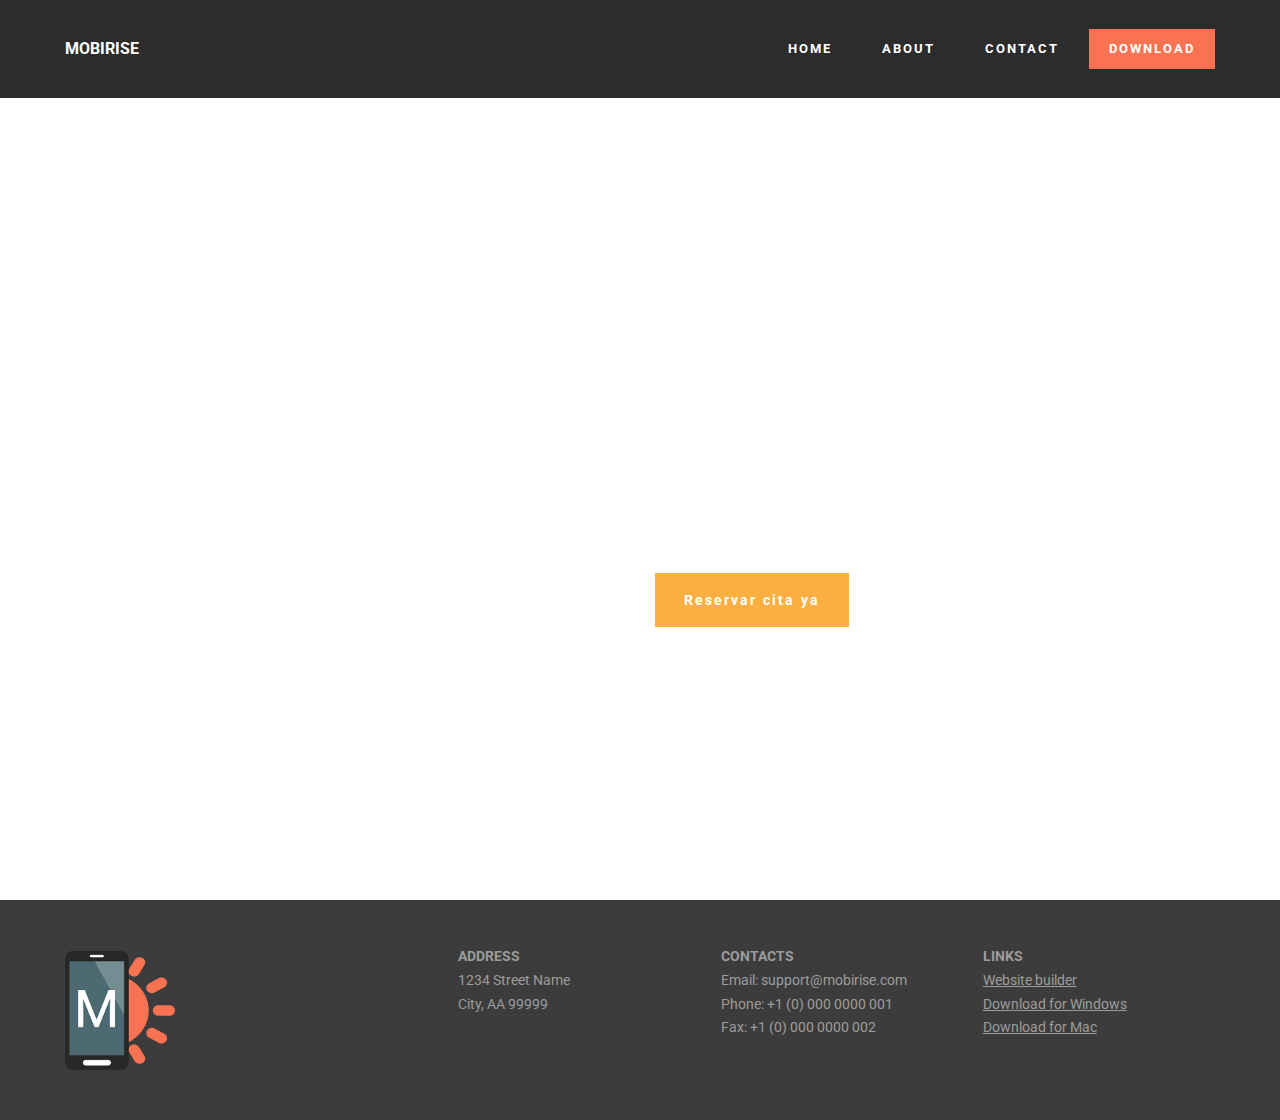
<file: tarottheme/index.html>
<!DOCTYPE html>
<html >
<head>
  <!-- Site made with Mobirise Website Builder v4.5.2, https://mobirise.com -->
  <meta charset="UTF-8">
  <meta http-equiv="X-UA-Compatible" content="IE=edge">
  <meta name="generator" content="Mobirise v4.5.2, mobirise.com">
  <meta name="viewport" content="width=device-width, initial-scale=1, minimum-scale=1">
  <link rel="shortcut icon" href="assets/images/logo.png" type="image/x-icon">
  <meta name="description" content="">
  <title>Home</title>
  <link rel="stylesheet" href="https://fonts.googleapis.com/css?family=Roboto:700,400&subset=cyrillic,latin,greek,vietnamese">
  <link rel="stylesheet" href="assets/bootstrap/css/bootstrap.min.css">
  <link rel="stylesheet" href="assets/animate.css/animate.min.css">
  <link rel="stylesheet" href="assets/mobirise/css/style.css">
  <link rel="stylesheet" href="assets/mobirise/css/mbr-additional.css" type="text/css">
  
  
  
</head>
<body>
<section class="mbr-navbar mbr-navbar--freeze mbr-navbar--absolute mbr-navbar--sticky mbr-navbar--auto-collapse" id="ext_menu-n" data-rv-view="0">
    <div class="mbr-navbar__section mbr-section">
        <div class="mbr-section__container container">
            <div class="mbr-navbar__container">
                <div class="mbr-navbar__column mbr-navbar__column--s mbr-navbar__brand">
                    <span class="mbr-navbar__brand-link mbr-brand mbr-brand--inline">
                        
                        <span class="mbr-brand__name"><a class="mbr-brand__name text-white" href="https://mobirise.com">MOBIRISE</a></span>
                    </span>
                </div>
                <div class="mbr-navbar__hamburger mbr-hamburger"><span class="mbr-hamburger__line"></span></div>
                <div class="mbr-navbar__column mbr-navbar__menu">
                    <nav class="mbr-navbar__menu-box mbr-navbar__menu-box--inline-right">
                        <div class="mbr-navbar__column">
                            <ul class="mbr-navbar__items mbr-navbar__items--right float-left mbr-buttons mbr-buttons--freeze mbr-buttons--right btn-decorator mbr-buttons--active"><li class="mbr-navbar__item"><a class="mbr-buttons__link btn text-white" href="https://mobirise.com">HOME</a></li><li class="mbr-navbar__item"><a class="mbr-buttons__link btn text-white" href="https://mobirise.com">ABOUT</a></li><li class="mbr-navbar__item"><a class="mbr-buttons__link btn text-white" href="https://mobirise.com">CONTACT</a></li></ul>                            
                            <ul class="mbr-navbar__items mbr-navbar__items--right mbr-buttons mbr-buttons--freeze mbr-buttons--right btn-inverse mbr-buttons--active"><li class="mbr-navbar__item"><a class="mbr-buttons__btn btn btn-danger" href="https://mobirise.com">DOWNLOAD</a></li></ul>
                        </div>
                    </nav>
                </div>
            </div>
        </div>
    </div>
</section>

<section class="engine"><a href="https://mobirise.co/l">free bootstrap theme</a></section><section class="mbr-box mbr-section mbr-section--relative mbr-section--fixed-size mbr-section--full-height mbr-section--bg-adapted" id="header2-j" data-bg-video="https://www.youtube.com/embed/D-sGeuoJW8o?rel=0&amp;amp;showinfo=0&amp;autoplay=0&amp;loop=0" data-rv-view="2">
    <div class="mbr-box__magnet mbr-box__magnet--sm-padding mbr-box__magnet--center-left mbr-after-navbar">
        
        <div class="mbr-box__container mbr-section__container container">
            <div class="mbr-box mbr-box--stretched"><div class="mbr-box__magnet mbr-box__magnet--center-left">
                <div class="row"><div class=" col-sm-6 col-sm-offset-6">
                    <div class="mbr-hero animated fadeInUp">
                        <h1 class="mbr-hero__text">Coaching Milenario</h1>
                        <p class="mbr-hero__subtext">A travez del metodo del tarot egipcio se realiza una introspección en la mente inconcinete para encontrar las respuestas que estan en su interior a las inquietudes de su vida diaria.</p>
                    </div>
                    <div class="mbr-buttons btn-inverse mbr-buttons--left"><a class="mbr-buttons__btn btn btn-lg btn-warning animated fadeInUp delay" href="page1.html">Reservar cita ya</a></div>
                </div></div>
            </div></div>
        </div>
        
    </div>
</section>

<section class="mbr-section mbr-section--relative mbr-section--fixed-size" id="contacts1-o" data-rv-view="5" style="background-color: rgb(60, 60, 60);">
    
    <div class="mbr-section__container container">
        <div class="mbr-contacts mbr-contacts--wysiwyg row" style="padding-top: 45px; padding-bottom: 45px;">
            <div class="col-sm-4">
                <div><img src="assets/images/footer-logo.png" class="mbr-contacts__img mbr-contacts__img--left"></div>
            </div>
            <div class="col-sm-8">
                <div class="row">
                    <div class="col-sm-4">
                        <p class="mbr-contacts__text"><strong>ADDRESS</strong><br>
1234 Street Name<br>
City, AA 99999</p>
                    </div>
                    <div class="col-sm-4">
                        <p class="mbr-contacts__text"><strong>CONTACTS</strong><br>
Email: support@mobirise.com<br>
Phone: +1 (0) 000 0000 001<br>
Fax: +1 (0) 000 0000 002</p>
                    </div>
                    <div class="col-sm-4"><p class="mbr-contacts__text"><strong>LINKS</strong></p><ul class="mbr-contacts__list"><li><a class="mbr-contacts__link text-gray" href="https://mobirise.com/">Website builder</a></li><li><a class="mbr-contacts__link text-gray" href="https://mobirise.com/mobirise-free-win.zip">Download for Windows</a></li><li><a class="mbr-contacts__link text-gray" href="https://mobirise.com/mobirise-free-mac.zip">Download for Mac</a></li></ul></div>
                </div>
            </div>
        </div>
    </div>
</section>


  <script src="assets/web/assets/jquery/jquery.min.js"></script>
  <script src="assets/bootstrap/js/bootstrap.min.js"></script>
  <script src="assets/smooth-scroll/smooth-scroll.js"></script>
  <script src="assets/jquery-mb-ytplayer/jquery.mb.ytplayer.min.js"></script>
  <script src="assets/mobirise/js/script.js"></script>
  
  
</body>
</html>
</file>
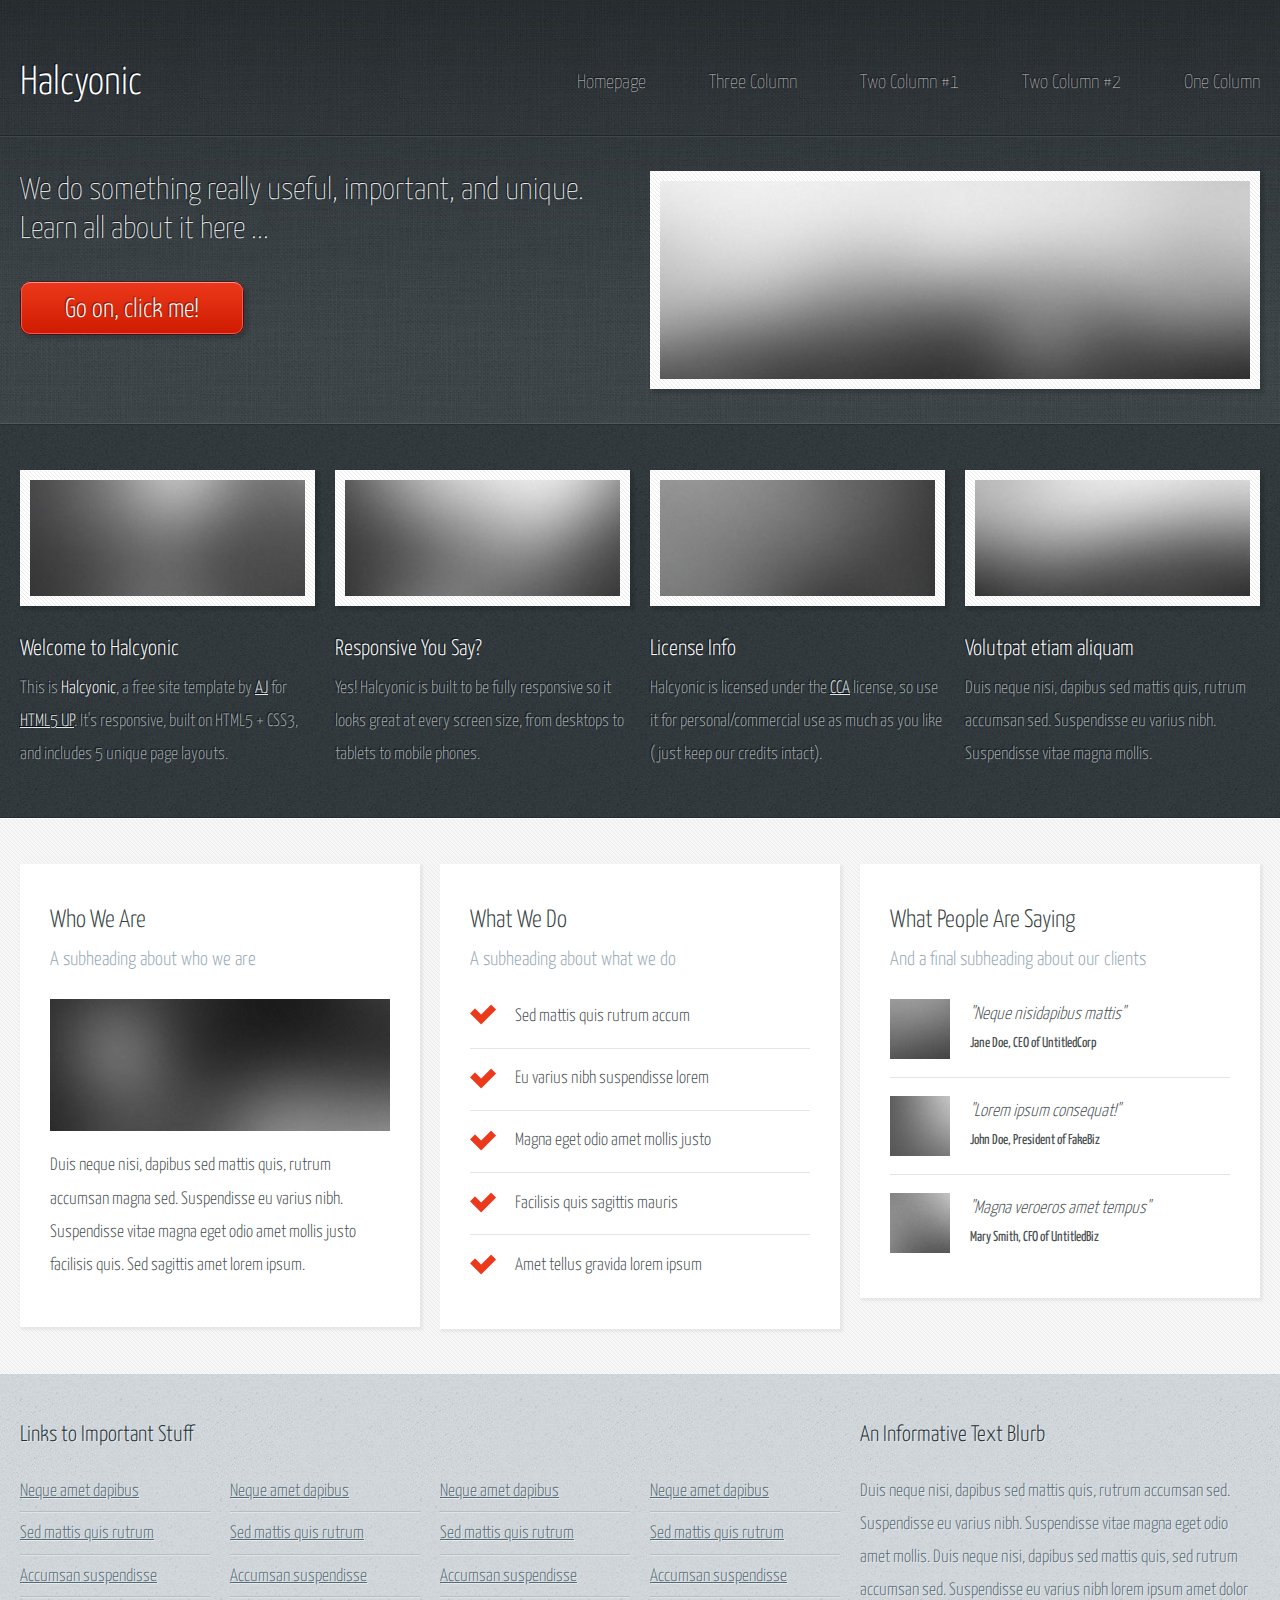
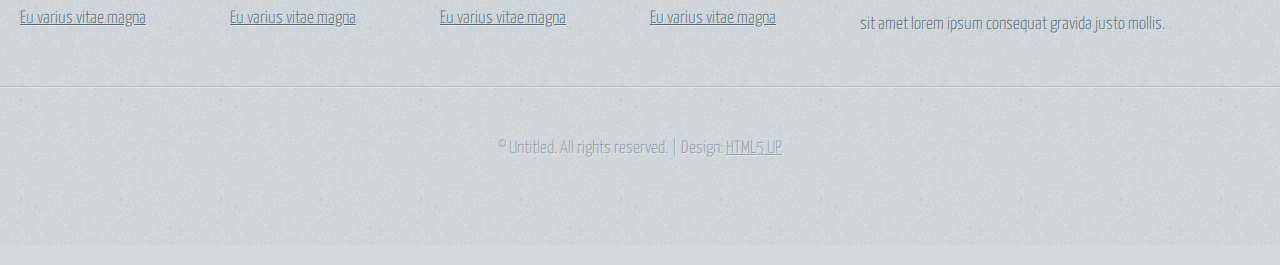
<file: vozanet/index.html>
<!DOCTYPE HTML>
<!--
	Halcyonic by HTML5 UP
	html5up.net | @ajlkn
	Free for personal and commercial use under the CCA 3.0 license (html5up.net/license)
-->
<html>
	<head>
		<title>Halcyonic by HTML5 UP</title>
		<meta charset="utf-8" />
		<meta name="viewport" content="width=device-width, initial-scale=1, user-scalable=no" />
		<link rel="stylesheet" href="assets/css/main.css" />
	</head>
	<body>
		<div id="page-wrapper">

			<!-- Header -->
				<section id="header">
					<div class="container">
						<div class="row">
							<div class="col-12">

								<!-- Logo -->
									<h1><a href="index.html" id="logo">Halcyonic</a></h1>

								<!-- Nav -->
									<nav id="nav">
										<a href="index.html">Homepage</a>
										<a href="threecolumn.html">Three Column</a>
										<a href="twocolumn1.html">Two Column #1</a>
										<a href="twocolumn2.html">Two Column #2</a>
										<a href="onecolumn.html">One Column</a>
									</nav>

							</div>
						</div>
					</div>
					<div id="banner">
						<div class="container">
							<div class="row">
								<div class="col-6 col-12-medium">

									<!-- Banner Copy -->
										<p>We do something really useful, important, and unique. Learn all about it here ...</p>
										<a href="#" class="button-large">Go on, click me!</a>

								</div>
								<div class="col-6 col-12-medium imp-medium">

									<!-- Banner Image -->
										<a href="#" class="bordered-feature-image"><img src="images/banner.jpg" alt="" /></a>

								</div>
							</div>
						</div>
					</div>
				</section>

			<!-- Features -->
				<section id="features">
					<div class="container">
						<div class="row">
							<div class="col-3 col-6-medium col-12-small">

								<!-- Feature #1 -->
									<section>
										<a href="#" class="bordered-feature-image"><img src="images/pic01.jpg" alt="" /></a>
										<h2>Welcome to Halcyonic</h2>
										<p>
											This is <strong>Halcyonic</strong>, a free site template
											by <a href="http://twitter.com/ajlkn">AJ</a> for
											<a href="http://html5up.net">HTML5 UP</a>. It's responsive,
											built on HTML5 + CSS3, and includes 5 unique page layouts.
										</p>
									</section>

							</div>
							<div class="col-3 col-6-medium col-12-small">

								<!-- Feature #2 -->
									<section>
										<a href="#" class="bordered-feature-image"><img src="images/pic02.jpg" alt="" /></a>
										<h2>Responsive You Say?</h2>
										<p>
											Yes! Halcyonic is built to be fully responsive so it looks great
											at every screen size, from desktops to tablets to mobile phones.
										</p>
									</section>

							</div>
							<div class="col-3 col-6-medium col-12-small">

								<!-- Feature #3 -->
									<section>
										<a href="#" class="bordered-feature-image"><img src="images/pic03.jpg" alt="" /></a>
										<h2>License Info</h2>
										<p>
											Halcyonic is licensed under the <a href="http://html5up.net/license">CCA</a> license,
											so use it for personal/commercial use as much as you like (just keep
											our credits intact).
										</p>
									</section>

							</div>
							<div class="col-3 col-6-medium col-12-small">

								<!-- Feature #4 -->
									<section>
										<a href="#" class="bordered-feature-image"><img src="images/pic04.jpg" alt="" /></a>
										<h2>Volutpat etiam aliquam</h2>
										<p>
											Duis neque nisi, dapibus sed mattis quis, rutrum accumsan sed. Suspendisse
											eu varius nibh. Suspendisse vitae magna mollis.
										</p>
									</section>

							</div>
						</div>
					</div>
				</section>

			<!-- Content -->
				<section id="content">
					<div class="container">
						<div class="row aln-center">
							<div class="col-4 col-12-medium">

								<!-- Box #1 -->
									<section>
										<header>
											<h2>Who We Are</h2>
											<h3>A subheading about who we are</h3>
										</header>
										<a href="#" class="feature-image"><img src="images/pic05.jpg" alt="" /></a>
										<p>
											Duis neque nisi, dapibus sed mattis quis, rutrum accumsan magna sed.
											Suspendisse eu varius nibh. Suspendisse vitae magna eget odio amet mollis
											justo facilisis quis. Sed sagittis amet lorem ipsum.
										</p>
									</section>

							</div>
							<div class="col-4 col-6-medium col-12-small">

								<!-- Box #2 -->
									<section>
										<header>
											<h2>What We Do</h2>
											<h3>A subheading about what we do</h3>
										</header>
										<ul class="check-list">
											<li>Sed mattis quis rutrum accum</li>
											<li>Eu varius nibh suspendisse lorem</li>
											<li>Magna eget odio amet mollis justo</li>
											<li>Facilisis quis sagittis mauris</li>
											<li>Amet tellus gravida lorem ipsum</li>
										</ul>
									</section>

							</div>
							<div class="col-4 col-6-medium col-12-small">

								<!-- Box #3 -->
									<section>
										<header>
											<h2>What People Are Saying</h2>
											<h3>And a final subheading about our clients</h3>
										</header>
										<ul class="quote-list">
											<li>
												<img src="images/pic06.jpg" alt="" />
												<p>"Neque nisidapibus mattis"</p>
												<span>Jane Doe, CEO of UntitledCorp</span>
											</li>
											<li>
												<img src="images/pic07.jpg" alt="" />
												<p>"Lorem ipsum consequat!"</p>
												<span>John Doe, President of FakeBiz</span>
											</li>
											<li>
												<img src="images/pic08.jpg" alt="" />
												<p>"Magna veroeros amet tempus"</p>
												<span>Mary Smith, CFO of UntitledBiz</span>
											</li>
										</ul>
									</section>

							</div>
						</div>
					</div>
				</section>

			<!-- Footer -->
				<section id="footer">
					<div class="container">
						<div class="row">
							<div class="col-8 col-12-medium">

								<!-- Links -->
									<section>
										<h2>Links to Important Stuff</h2>
										<div>
											<div class="row">
												<div class="col-3 col-12-small">
													<ul class="link-list last-child">
														<li><a href="#">Neque amet dapibus</a></li>
														<li><a href="#">Sed mattis quis rutrum</a></li>
														<li><a href="#">Accumsan suspendisse</a></li>
														<li><a href="#">Eu varius vitae magna</a></li>
													</ul>
												</div>
												<div class="col-3 col-12-small">
													<ul class="link-list last-child">
														<li><a href="#">Neque amet dapibus</a></li>
														<li><a href="#">Sed mattis quis rutrum</a></li>
														<li><a href="#">Accumsan suspendisse</a></li>
														<li><a href="#">Eu varius vitae magna</a></li>
													</ul>
												</div>
												<div class="col-3 col-12-small">
													<ul class="link-list last-child">
														<li><a href="#">Neque amet dapibus</a></li>
														<li><a href="#">Sed mattis quis rutrum</a></li>
														<li><a href="#">Accumsan suspendisse</a></li>
														<li><a href="#">Eu varius vitae magna</a></li>
													</ul>
												</div>
												<div class="col-3 col-12-small">
													<ul class="link-list last-child">
														<li><a href="#">Neque amet dapibus</a></li>
														<li><a href="#">Sed mattis quis rutrum</a></li>
														<li><a href="#">Accumsan suspendisse</a></li>
														<li><a href="#">Eu varius vitae magna</a></li>
													</ul>
												</div>
											</div>
										</div>
									</section>

							</div>
							<div class="col-4 col-12-medium imp-medium">

								<!-- Blurb -->
									<section>
										<h2>An Informative Text Blurb</h2>
										<p>
											Duis neque nisi, dapibus sed mattis quis, rutrum accumsan sed. Suspendisse eu
											varius nibh. Suspendisse vitae magna eget odio amet mollis. Duis neque nisi,
											dapibus sed mattis quis, sed rutrum accumsan sed. Suspendisse eu varius nibh
											lorem ipsum amet dolor sit amet lorem ipsum consequat gravida justo mollis.
										</p>
									</section>

							</div>
						</div>
					</div>
				</section>

			<!-- Copyright -->
				<div id="copyright">
					&copy; Untitled. All rights reserved. | Design: <a href="http://html5up.net">HTML5 UP</a>
				</div>

		</div>

		<!-- Scripts -->
			<script src="assets/js/jquery.min.js"></script>
			<script src="assets/js/browser.min.js"></script>
			<script src="assets/js/breakpoints.min.js"></script>
			<script src="assets/js/util.js"></script>
			<script src="assets/js/main.js"></script>

	</body>
</html>
</file>
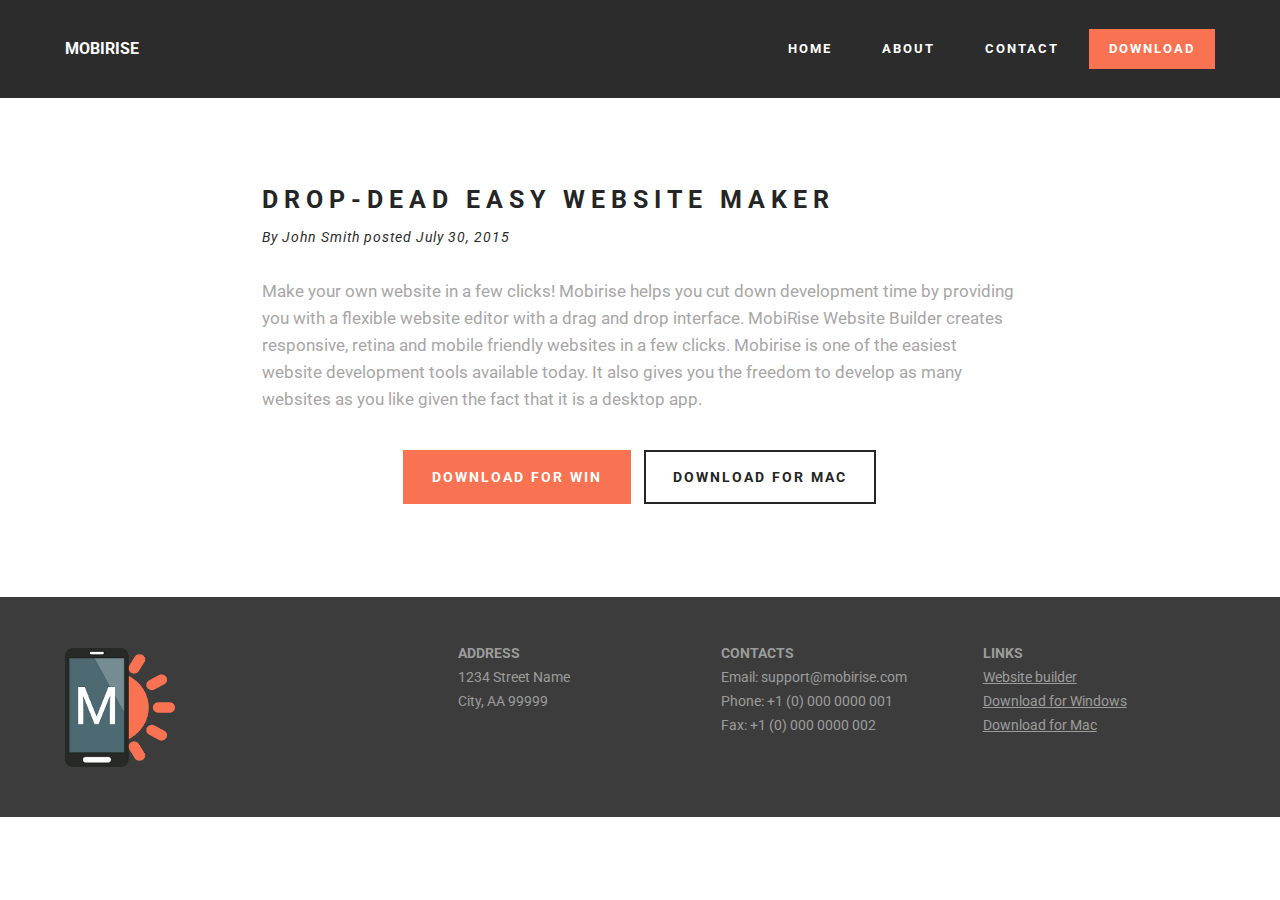
<file: tarottheme/blogindex.html>
<!DOCTYPE html>
<html >
<head>
  <!-- Site made with Mobirise Website Builder v4.5.2, https://mobirise.com -->
  <meta charset="UTF-8">
  <meta http-equiv="X-UA-Compatible" content="IE=edge">
  <meta name="generator" content="Mobirise v4.5.2, mobirise.com">
  <meta name="viewport" content="width=device-width, initial-scale=1, minimum-scale=1">
  <link rel="shortcut icon" href="assets/images/logo.png" type="image/x-icon">
  <meta name="description" content="Web Page Creator Description">
  <title>blog</title>
  <link rel="stylesheet" href="https://fonts.googleapis.com/css?family=Roboto:700,400&subset=cyrillic,latin,greek,vietnamese">
  <link rel="stylesheet" href="assets/bootstrap/css/bootstrap.min.css">
  <link rel="stylesheet" href="assets/mobirise/css/style.css">
  <link rel="stylesheet" href="assets/mobirise/css/mbr-additional.css" type="text/css">
  
  
  
</head>
<body>
<section class="mbr-navbar mbr-navbar--freeze mbr-navbar--absolute mbr-navbar--sticky mbr-navbar--auto-collapse" id="ext_menu-p" data-rv-view="15">
    <div class="mbr-navbar__section mbr-section">
        <div class="mbr-section__container container">
            <div class="mbr-navbar__container">
                <div class="mbr-navbar__column mbr-navbar__column--s mbr-navbar__brand">
                    <span class="mbr-navbar__brand-link mbr-brand mbr-brand--inline">
                        
                        <span class="mbr-brand__name"><a class="mbr-brand__name text-white" href="https://mobirise.com">MOBIRISE</a></span>
                    </span>
                </div>
                <div class="mbr-navbar__hamburger mbr-hamburger"><span class="mbr-hamburger__line"></span></div>
                <div class="mbr-navbar__column mbr-navbar__menu">
                    <nav class="mbr-navbar__menu-box mbr-navbar__menu-box--inline-right">
                        <div class="mbr-navbar__column">
                            <ul class="mbr-navbar__items mbr-navbar__items--right float-left mbr-buttons mbr-buttons--freeze mbr-buttons--right btn-decorator mbr-buttons--active"><li class="mbr-navbar__item"><a class="mbr-buttons__link btn text-white" href="https://mobirise.com">HOME</a></li><li class="mbr-navbar__item"><a class="mbr-buttons__link btn text-white" href="https://mobirise.com">ABOUT</a></li><li class="mbr-navbar__item"><a class="mbr-buttons__link btn text-white" href="https://mobirise.com">CONTACT</a></li></ul>                            
                            <ul class="mbr-navbar__items mbr-navbar__items--right mbr-buttons mbr-buttons--freeze mbr-buttons--right btn-inverse mbr-buttons--active"><li class="mbr-navbar__item"><a class="mbr-buttons__btn btn btn-danger" href="https://mobirise.com">DOWNLOAD</a></li></ul>
                        </div>
                    </nav>
                </div>
            </div>
        </div>
    </div>
</section>

<section class="engine"><a href="https://mobirise.co/m">bootstrap table</a></section><section class="mbr-section mbr-after-navbar" id="header3-r" data-rv-view="11">
    <div class="mbr-section__container container mbr-section__container--first">
        <div class="mbr-header mbr-header--wysiwyg row">
            <div class="col-sm-8 col-sm-offset-2">
                <h3 class="mbr-header__text">DROP-DEAD EASY WEBSITE MAKER</h3>
                <p class="mbr-header__subtext">By John Smith posted July 30, 2015</p>
            </div>
        </div>
    </div>
</section>

<section class="mbr-section" id="content1-s" data-rv-view="13">
    <div class="mbr-section__container container mbr-section__container--middle">
        <div class="row">
            <div class="mbr-article mbr-article--wysiwyg col-sm-8 col-sm-offset-2"><p>Make your own website in a few clicks! Mobirise helps you cut down development time by providing you with a flexible website editor with a drag and drop interface. MobiRise Website Builder creates responsive, retina and mobile friendly websites in a few clicks. Mobirise is one of the easiest website development tools available today. It also gives you the freedom to develop as many websites as you like given the fact that it is a desktop app.</p></div>
        </div>
    </div>
</section>

<section class="mbr-section" id="buttons1-t" data-rv-view="14">
    <div class="mbr-section__container container mbr-section__container--last">
        <div class="row">
            <div class="col-sm-8 col-sm-offset-2">
                <div class="mbr-buttons mbr-buttons--center"><a class="mbr-buttons__btn btn btn-lg btn-danger" href="https://mobirise.com/mobirise-free-win.zip">DOWNLOAD FOR WIN</a> <a class="mbr-buttons__btn btn btn-lg btn-default" href="https://mobirise.com/mobirise-free-mac.zip">DOWNLOAD FOR MAC</a></div>
            </div>
        </div>
    </div>
</section>

<section class="mbr-section mbr-section--relative mbr-section--fixed-size" id="contacts1-q" data-rv-view="17" style="background-color: rgb(60, 60, 60);">
    
    <div class="mbr-section__container container">
        <div class="mbr-contacts mbr-contacts--wysiwyg row" style="padding-top: 45px; padding-bottom: 45px;">
            <div class="col-sm-4">
                <div><img src="assets/images/footer-logo.png" class="mbr-contacts__img mbr-contacts__img--left"></div>
            </div>
            <div class="col-sm-8">
                <div class="row">
                    <div class="col-sm-4">
                        <p class="mbr-contacts__text"><strong>ADDRESS</strong><br>
1234 Street Name<br>
City, AA 99999</p>
                    </div>
                    <div class="col-sm-4">
                        <p class="mbr-contacts__text"><strong>CONTACTS</strong><br>
Email: support@mobirise.com<br>
Phone: +1 (0) 000 0000 001<br>
Fax: +1 (0) 000 0000 002</p>
                    </div>
                    <div class="col-sm-4"><p class="mbr-contacts__text"><strong>LINKS</strong></p><ul class="mbr-contacts__list"><li><a class="mbr-contacts__link text-gray" href="https://mobirise.com/">Website builder</a></li><li><a class="mbr-contacts__link text-gray" href="https://mobirise.com/mobirise-free-win.zip">Download for Windows</a></li><li><a class="mbr-contacts__link text-gray" href="https://mobirise.com/mobirise-free-mac.zip">Download for Mac</a></li></ul></div>
                </div>
            </div>
        </div>
    </div>
</section>


  <script src="assets/web/assets/jquery/jquery.min.js"></script>
  <script src="assets/bootstrap/js/bootstrap.min.js"></script>
  <script src="assets/smooth-scroll/smooth-scroll.js"></script>
  <script src="assets/mobirise/js/script.js"></script>
  
  
</body>
</html>
</file>
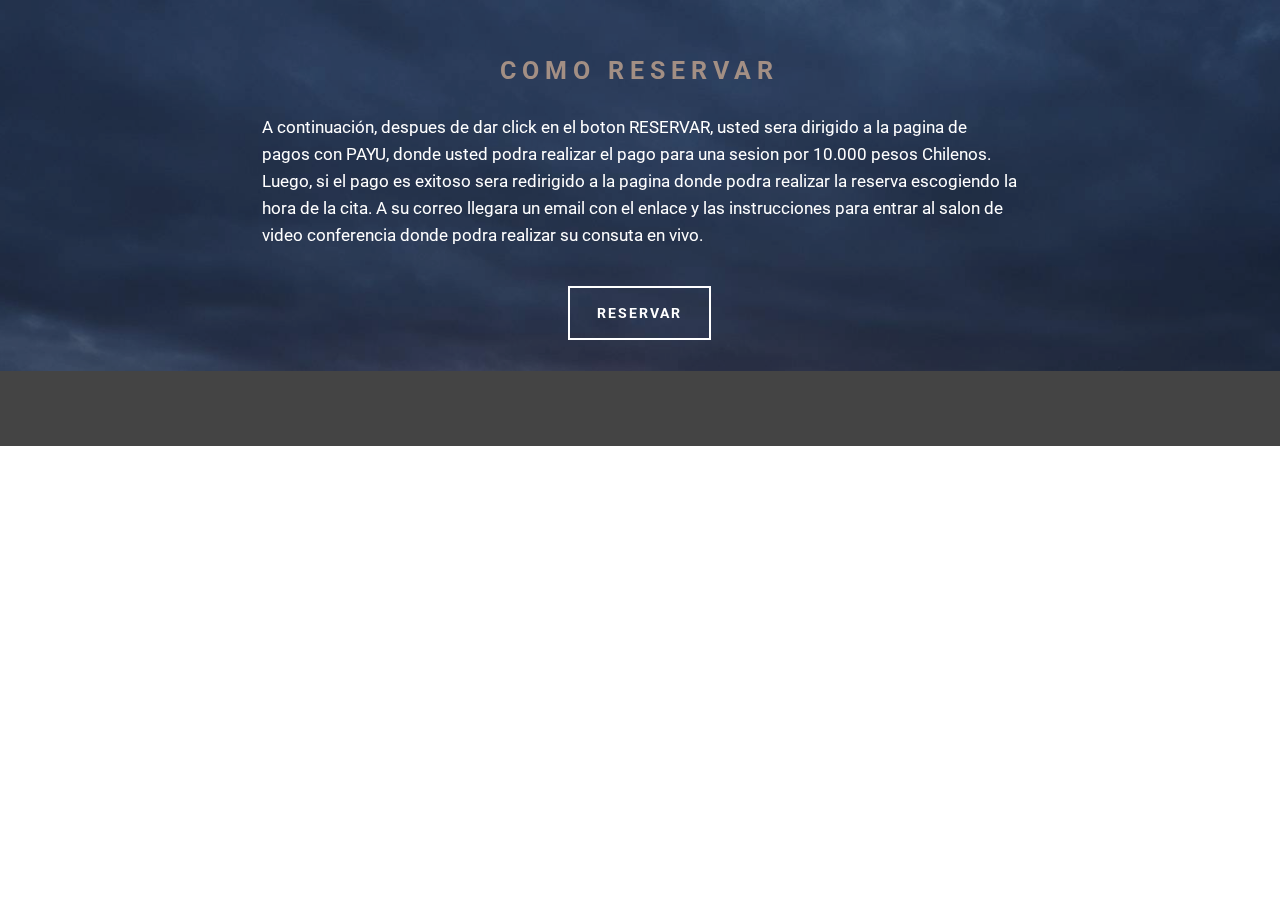
<file: tarottheme/reservation.html>
<!DOCTYPE html>
<html >
<head>
  <!-- Site made with Mobirise Website Builder v4.5.2, https://mobirise.com -->
  <meta charset="UTF-8">
  <meta http-equiv="X-UA-Compatible" content="IE=edge">
  <meta name="generator" content="Mobirise v4.5.2, mobirise.com">
  <meta name="viewport" content="width=device-width, initial-scale=1, minimum-scale=1">
  <link rel="shortcut icon" href="assets/images/logo.png" type="image/x-icon">
  <meta name="description" content="Website Creator Description">
  <title>Reservation</title>
  <link rel="stylesheet" href="https://fonts.googleapis.com/css?family=Roboto:700,400&subset=cyrillic,latin,greek,vietnamese">
  <link rel="stylesheet" href="assets/bootstrap/css/bootstrap.min.css">
  <link rel="stylesheet" href="assets/mobirise/css/style.css">
  <link rel="stylesheet" href="assets/mobirise/css/mbr-additional.css" type="text/css">
  
  
  
</head>
<body>
<section class="mbr-section mbr-section--relative mbr-section--fixed-size mbr-parallax-background" id="content5-k" data-rv-view="21" style="background-image: url(assets/images/mbr-1-1620x1080.jpg);">
    <div class="mbr-overlay" style="opacity: 0.2; background-color: rgb(40, 50, 78);"></div>
    <div class="mbr-section__container container mbr-section__container--first" style="padding-top: 62px;">
        <div class="mbr-header mbr-header--wysiwyg row">
            <div class="col-sm-8 col-sm-offset-2">
                <h3 class="mbr-header__text">COMO RESERVAR</h3>
                
            </div>
        </div>
    </div>
    <div class="mbr-section__container container mbr-section__container--middle">
        <div class="row">
            <div class="mbr-article mbr-article--wysiwyg col-sm-8 col-sm-offset-2"><p>A continuación, despues de dar click en el boton RESERVAR, usted sera dirigido a la pagina de pagos con PAYU, donde usted podra realizar el pago para una sesion por 10.000 pesos Chilenos. Luego, si el pago es exitoso sera redirigido a la pagina donde podra realizar la reserva escogiendo la hora de la cita. A su correo llegara un email con el enlace y las instrucciones para entrar al salon de video conferencia donde podra realizar su consuta en vivo.</p></div>
        </div>
    </div>
    <div class="mbr-section__container container mbr-section__container--last" style="padding-bottom: 31px;">
        <div class="row">
            <div class="col-sm-8 col-sm-offset-2">
                <div class="mbr-buttons mbr-buttons--center btn-inverse"><a class="mbr-buttons__btn btn btn-lg btn-default" href="https://mobirise.com">RESERVAR</a></div>
            </div>
        </div>
    </div>
</section>

<section class="engine"><a href="https://mobirise.co/j">design a website</a></section><footer class="mbr-section mbr-section--relative mbr-section--fixed-size" id="footer1-i" data-rv-view="19" style="background-color: rgb(68, 68, 68);">
    
    <div class="mbr-section__container container">
        <div class="mbr-footer mbr-footer--wysiwyg row" style="padding-top: 36.9px; padding-bottom: 36.9px;">
            <div class="col-sm-12">
                <p class="mbr-footer__copyright"></p>
            </div>
        </div>
    </div>
</footer>


  <script src="assets/web/assets/jquery/jquery.min.js"></script>
  <script src="assets/bootstrap/js/bootstrap.min.js"></script>
  <script src="assets/smooth-scroll/smooth-scroll.js"></script>
  <script src="assets/jarallax/jarallax.js"></script>
  <script src="assets/mobirise/js/script.js"></script>
  
  
</body>
</html>
</file>
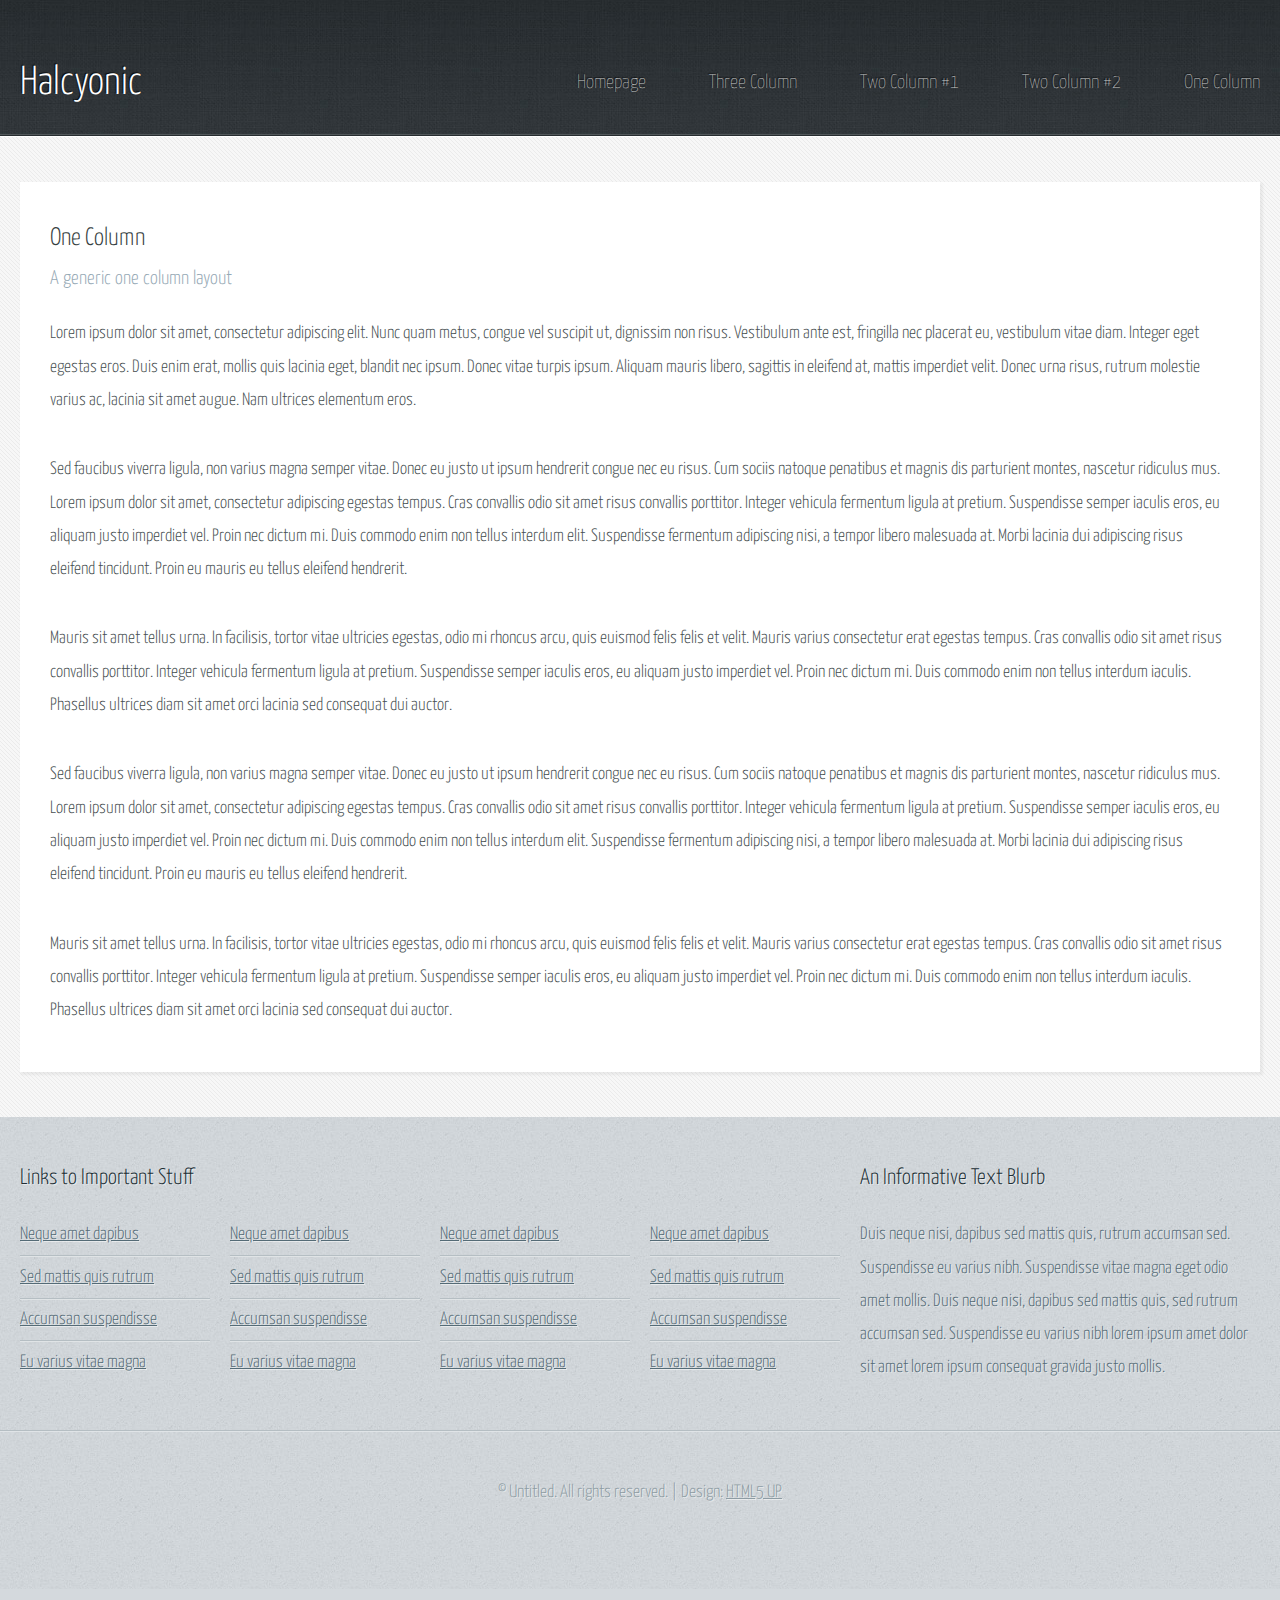
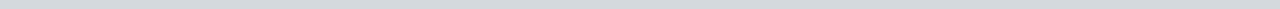
<file: vozanet/onecolumn.html>
<!DOCTYPE HTML>
<!--
	Halcyonic by HTML5 UP
	html5up.net | @ajlkn
	Free for personal and commercial use under the CCA 3.0 license (html5up.net/license)
-->
<html>
	<head>
		<title>One Column - Halcyonic by HTML5 UP</title>
		<meta charset="utf-8" />
		<meta name="viewport" content="width=device-width, initial-scale=1, user-scalable=no" />
		<link rel="stylesheet" href="assets/css/main.css" />
	</head>
	<body class="subpage">
		<div id="page-wrapper">

			<!-- Header -->
				<section id="header">
					<div class="container">
						<div class="row">
							<div class="col-12">

								<!-- Logo -->
									<h1><a href="index.html" id="logo">Halcyonic</a></h1>

								<!-- Nav -->
									<nav id="nav">
										<a href="index.html">Homepage</a>
										<a href="threecolumn.html">Three Column</a>
										<a href="twocolumn1.html">Two Column #1</a>
										<a href="twocolumn2.html">Two Column #2</a>
										<a href="onecolumn.html">One Column</a>
									</nav>

							</div>
						</div>
					</div>
				</section>

			<!-- Content -->
				<section id="content">
					<div class="container">
						<div class="row">
							<div class="col-12">

								<!-- Main Content -->
									<section>
										<header>
											<h2>One Column</h2>
											<h3>A generic one column layout</h3>
										</header>
										<p>
											Lorem ipsum dolor sit amet, consectetur adipiscing elit. Nunc quam metus, congue
											vel suscipit ut, dignissim non risus. Vestibulum ante est, fringilla nec placerat
											eu, vestibulum vitae diam. Integer eget egestas eros. Duis enim erat, mollis quis
											lacinia eget, blandit nec ipsum. Donec vitae turpis ipsum. Aliquam mauris libero,
											sagittis in eleifend at, mattis imperdiet velit. Donec urna risus, rutrum molestie
											varius ac, lacinia sit amet augue. Nam ultrices elementum eros.
										</p>
										<p>
											Sed faucibus viverra ligula, non varius magna semper vitae. Donec eu justo ut ipsum
											hendrerit congue nec eu risus. Cum sociis natoque penatibus et magnis dis parturient
											montes, nascetur ridiculus mus. Lorem ipsum dolor sit amet, consectetur adipiscing
											egestas tempus. Cras convallis odio sit amet risus convallis porttitor. Integer
											vehicula fermentum ligula at pretium. Suspendisse semper iaculis eros, eu aliquam
											justo imperdiet vel. Proin nec dictum mi. Duis commodo enim non tellus interdum
											elit. Suspendisse fermentum adipiscing nisi, a tempor libero malesuada at. Morbi
											lacinia dui adipiscing risus eleifend tincidunt. Proin eu mauris eu tellus eleifend
											hendrerit.
										</p>
										<p>
											Mauris sit amet tellus urna. In facilisis, tortor vitae ultricies egestas, odio
											mi rhoncus arcu, quis euismod felis felis et velit. Mauris varius consectetur erat
											egestas tempus. Cras convallis odio sit amet risus convallis porttitor. Integer
											vehicula fermentum ligula at pretium. Suspendisse semper iaculis eros, eu aliquam
											justo imperdiet vel. Proin nec dictum mi. Duis commodo enim non tellus interdum
											iaculis. Phasellus ultrices diam sit amet orci lacinia sed consequat dui auctor.
										</p>
										<p>
											Sed faucibus viverra ligula, non varius magna semper vitae. Donec eu justo ut ipsum
											hendrerit congue nec eu risus. Cum sociis natoque penatibus et magnis dis parturient
											montes, nascetur ridiculus mus. Lorem ipsum dolor sit amet, consectetur adipiscing
											egestas tempus. Cras convallis odio sit amet risus convallis porttitor. Integer
											vehicula fermentum ligula at pretium. Suspendisse semper iaculis eros, eu aliquam
											justo imperdiet vel. Proin nec dictum mi. Duis commodo enim non tellus interdum
											elit. Suspendisse fermentum adipiscing nisi, a tempor libero malesuada at. Morbi
											lacinia dui adipiscing risus eleifend tincidunt. Proin eu mauris eu tellus eleifend
											hendrerit.
										</p>
										<p>
											Mauris sit amet tellus urna. In facilisis, tortor vitae ultricies egestas, odio
											mi rhoncus arcu, quis euismod felis felis et velit. Mauris varius consectetur erat
											egestas tempus. Cras convallis odio sit amet risus convallis porttitor. Integer
											vehicula fermentum ligula at pretium. Suspendisse semper iaculis eros, eu aliquam
											justo imperdiet vel. Proin nec dictum mi. Duis commodo enim non tellus interdum
											iaculis. Phasellus ultrices diam sit amet orci lacinia sed consequat dui auctor.
										</p>
									</section>

							</div>
						</div>
					</div>
				</section>

			<!-- Footer -->
				<section id="footer">
					<div class="container">
						<div class="row">
							<div class="col-8 col-12-medium">

								<!-- Links -->
									<section>
										<h2>Links to Important Stuff</h2>
										<div>
											<div class="row">
												<div class="col-3 col-12-small">
													<ul class="link-list last-child">
														<li><a href="#">Neque amet dapibus</a></li>
														<li><a href="#">Sed mattis quis rutrum</a></li>
														<li><a href="#">Accumsan suspendisse</a></li>
														<li><a href="#">Eu varius vitae magna</a></li>
													</ul>
												</div>
												<div class="col-3 col-12-small">
													<ul class="link-list last-child">
														<li><a href="#">Neque amet dapibus</a></li>
														<li><a href="#">Sed mattis quis rutrum</a></li>
														<li><a href="#">Accumsan suspendisse</a></li>
														<li><a href="#">Eu varius vitae magna</a></li>
													</ul>
												</div>
												<div class="col-3 col-12-small">
													<ul class="link-list last-child">
														<li><a href="#">Neque amet dapibus</a></li>
														<li><a href="#">Sed mattis quis rutrum</a></li>
														<li><a href="#">Accumsan suspendisse</a></li>
														<li><a href="#">Eu varius vitae magna</a></li>
													</ul>
												</div>
												<div class="col-3 col-12-small">
													<ul class="link-list last-child">
														<li><a href="#">Neque amet dapibus</a></li>
														<li><a href="#">Sed mattis quis rutrum</a></li>
														<li><a href="#">Accumsan suspendisse</a></li>
														<li><a href="#">Eu varius vitae magna</a></li>
													</ul>
												</div>
											</div>
										</div>
									</section>

							</div>
							<div class="col-4 col-12-medium imp-medium">

								<!-- Blurb -->
									<section>
										<h2>An Informative Text Blurb</h2>
										<p>
											Duis neque nisi, dapibus sed mattis quis, rutrum accumsan sed. Suspendisse eu
											varius nibh. Suspendisse vitae magna eget odio amet mollis. Duis neque nisi,
											dapibus sed mattis quis, sed rutrum accumsan sed. Suspendisse eu varius nibh
											lorem ipsum amet dolor sit amet lorem ipsum consequat gravida justo mollis.
										</p>
									</section>

							</div>
						</div>
					</div>
				</section>

			<!-- Copyright -->
				<div id="copyright">
					&copy; Untitled. All rights reserved. | Design: <a href="http://html5up.net">HTML5 UP</a>
				</div>

		</div>

		<!-- Scripts -->
			<script src="assets/js/jquery.min.js"></script>
			<script src="assets/js/browser.min.js"></script>
			<script src="assets/js/breakpoints.min.js"></script>
			<script src="assets/js/util.js"></script>
			<script src="assets/js/main.js"></script>

	</body>
</html>
</file>
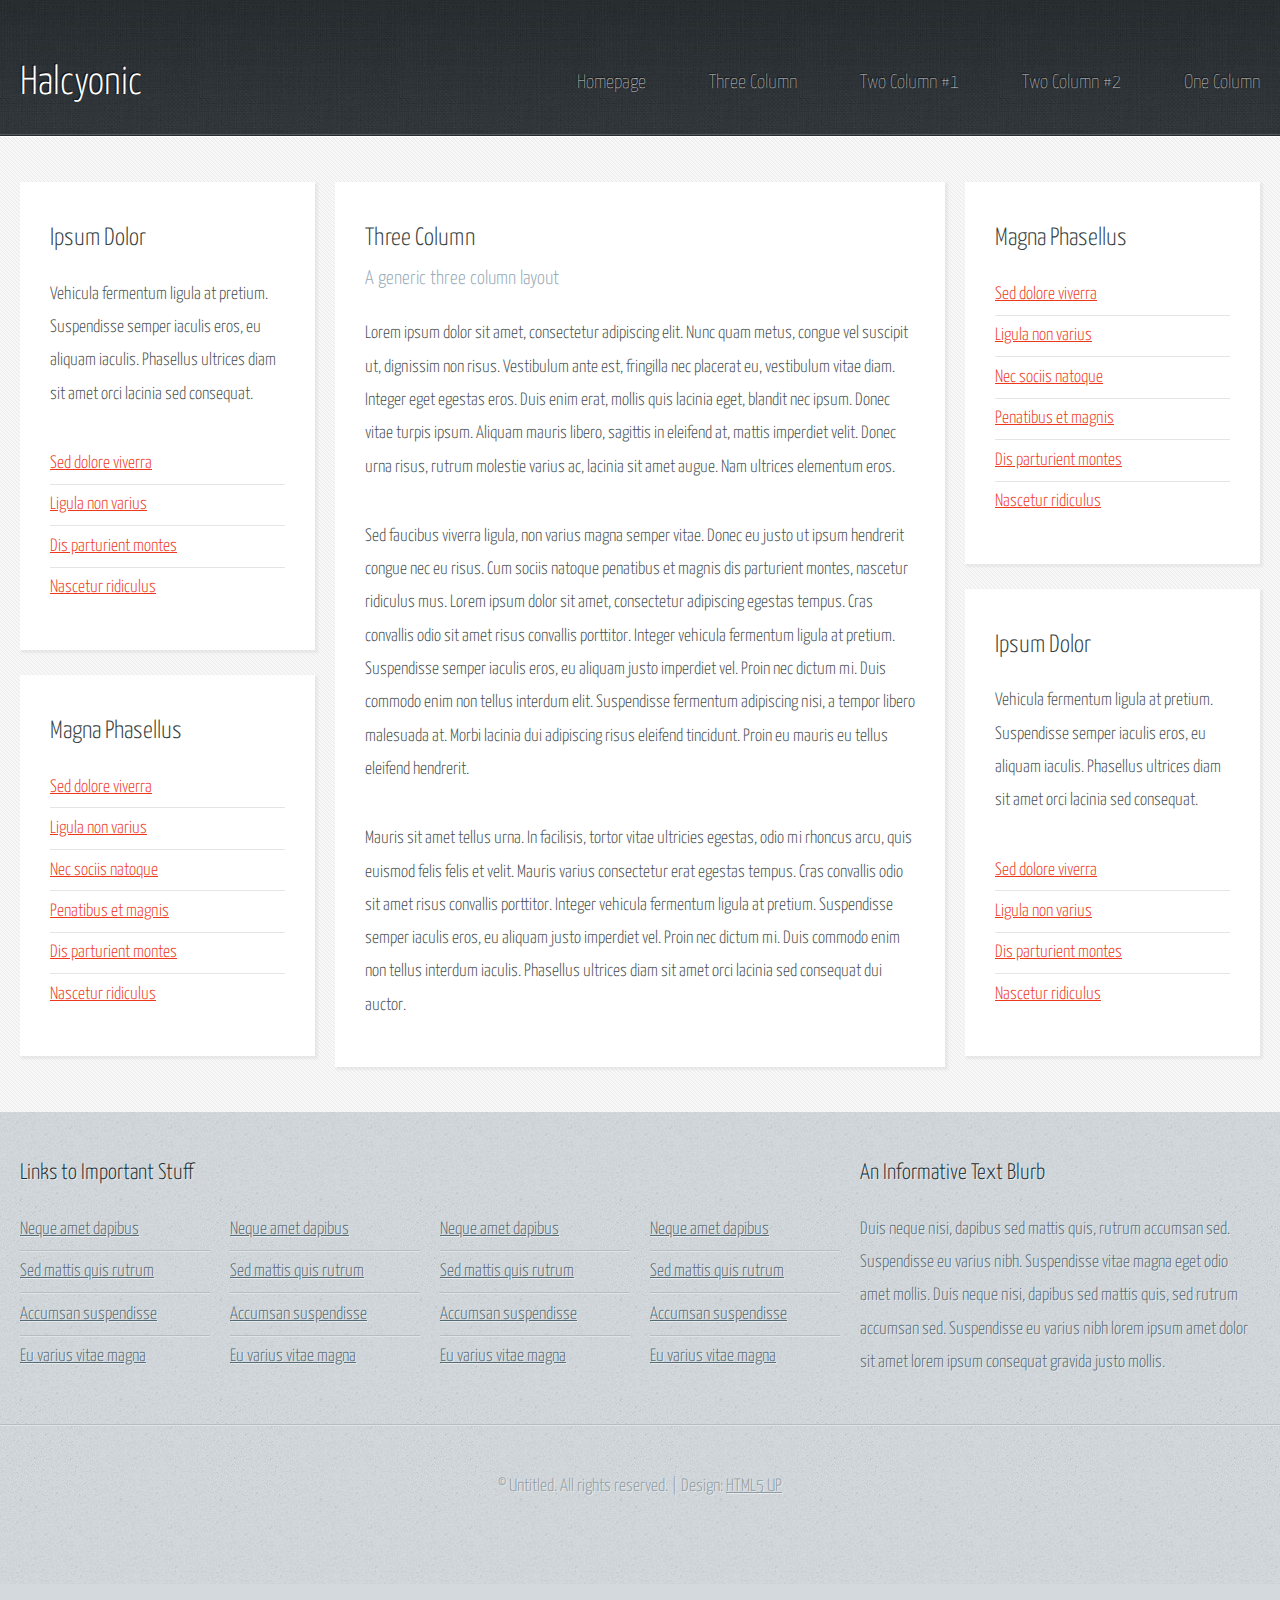
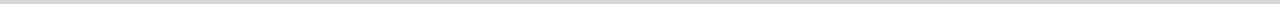
<file: vozanet/threecolumn.html>
<!DOCTYPE HTML>
<!--
	Halcyonic by HTML5 UP
	html5up.net | @ajlkn
	Free for personal and commercial use under the CCA 3.0 license (html5up.net/license)
-->
<html>
	<head>
		<title>Three Column - Halcyonic by HTML5 UP</title>
		<meta charset="utf-8" />
		<meta name="viewport" content="width=device-width, initial-scale=1, user-scalable=no" />
		<link rel="stylesheet" href="assets/css/main.css" />
	</head>
	<body class="subpage">
		<div id="page-wrapper">

			<!-- Header -->
				<section id="header">
					<div class="container">
						<div class="row">
							<div class="col-12">

								<!-- Logo -->
									<h1><a href="index.html" id="logo">Halcyonic</a></h1>

								<!-- Nav -->
									<nav id="nav">
										<a href="index.html">Homepage</a>
										<a href="threecolumn.html">Three Column</a>
										<a href="twocolumn1.html">Two Column #1</a>
										<a href="twocolumn2.html">Two Column #2</a>
										<a href="onecolumn.html">One Column</a>
									</nav>

							</div>
						</div>
					</div>
				</section>

			<!-- Content -->
				<section id="content">
					<div class="container">
						<div class="row">
							<div class="col-3 col-12-medium">

								<!-- Left Sidebar -->
									<section>
										<header>
											<h2>Ipsum Dolor</h2>
										</header>
										<p>
											Vehicula fermentum ligula at pretium. Suspendisse semper iaculis eros, eu aliquam
											iaculis. Phasellus ultrices diam sit amet orci lacinia sed consequat.
										</p>
										<ul class="link-list">
											<li><a href="#">Sed dolore viverra</a></li>
											<li><a href="#">Ligula non varius</a></li>
											<li><a href="#">Dis parturient montes</a></li>
											<li><a href="#">Nascetur ridiculus</a></li>
										</ul>
									</section>
									<section>
										<header>
											<h2>Magna Phasellus</h2>
										</header>
										<ul class="link-list">
											<li><a href="#">Sed dolore viverra</a></li>
											<li><a href="#">Ligula non varius</a></li>
											<li><a href="#">Nec sociis natoque</a></li>
											<li><a href="#">Penatibus et magnis</a></li>
											<li><a href="#">Dis parturient montes</a></li>
											<li><a href="#">Nascetur ridiculus</a></li>
										</ul>
									</section>
							</div>
							<div class="col-6 col-12-medium imp-medium">

								<!-- Main Content -->
									<section>
										<header>
											<h2>Three Column</h2>
											<h3>A generic three column layout</h3>
										</header>
										<p>
											Lorem ipsum dolor sit amet, consectetur adipiscing elit. Nunc quam metus, congue
											vel suscipit ut, dignissim non risus. Vestibulum ante est, fringilla nec placerat
											eu, vestibulum vitae diam. Integer eget egestas eros. Duis enim erat, mollis quis
											lacinia eget, blandit nec ipsum. Donec vitae turpis ipsum. Aliquam mauris libero,
											sagittis in eleifend at, mattis imperdiet velit. Donec urna risus, rutrum molestie
											varius ac, lacinia sit amet augue. Nam ultrices elementum eros.
										</p>
										<p>
											Sed faucibus viverra ligula, non varius magna semper vitae. Donec eu justo ut ipsum
											hendrerit congue nec eu risus. Cum sociis natoque penatibus et magnis dis parturient
											montes, nascetur ridiculus mus. Lorem ipsum dolor sit amet, consectetur adipiscing
											egestas tempus. Cras convallis odio sit amet risus convallis porttitor. Integer
											vehicula fermentum ligula at pretium. Suspendisse semper iaculis eros, eu aliquam
											justo imperdiet vel. Proin nec dictum mi. Duis commodo enim non tellus interdum
											elit. Suspendisse fermentum adipiscing nisi, a tempor libero malesuada at. Morbi
											lacinia dui adipiscing risus eleifend tincidunt. Proin eu mauris eu tellus eleifend
											hendrerit.
										</p>
										<p>
											Mauris sit amet tellus urna. In facilisis, tortor vitae ultricies egestas, odio
											mi rhoncus arcu, quis euismod felis felis et velit. Mauris varius consectetur erat
											egestas tempus. Cras convallis odio sit amet risus convallis porttitor. Integer
											vehicula fermentum ligula at pretium. Suspendisse semper iaculis eros, eu aliquam
											justo imperdiet vel. Proin nec dictum mi. Duis commodo enim non tellus interdum
											iaculis. Phasellus ultrices diam sit amet orci lacinia sed consequat dui auctor.
										</p>
									</section>

							</div>
							<div class="col-3 col-12-medium">

								<!-- Right Sidebar -->
									<section>
										<header>
											<h2>Magna Phasellus</h2>
										</header>
										<ul class="link-list">
											<li><a href="#">Sed dolore viverra</a></li>
											<li><a href="#">Ligula non varius</a></li>
											<li><a href="#">Nec sociis natoque</a></li>
											<li><a href="#">Penatibus et magnis</a></li>
											<li><a href="#">Dis parturient montes</a></li>
											<li><a href="#">Nascetur ridiculus</a></li>
										</ul>
									</section>
									<section>
										<header>
											<h2>Ipsum Dolor</h2>
										</header>
										<p>
											Vehicula fermentum ligula at pretium. Suspendisse semper iaculis eros, eu aliquam
											iaculis. Phasellus ultrices diam sit amet orci lacinia sed consequat.
										</p>
										<ul class="link-list">
											<li><a href="#">Sed dolore viverra</a></li>
											<li><a href="#">Ligula non varius</a></li>
											<li><a href="#">Dis parturient montes</a></li>
											<li><a href="#">Nascetur ridiculus</a></li>
										</ul>
									</section>

							</div>
						</div>
					</div>
				</section>

			<!-- Footer -->
				<section id="footer">
					<div class="container">
						<div class="row">
							<div class="col-8 col-12-medium">

								<!-- Links -->
									<section>
										<h2>Links to Important Stuff</h2>
										<div>
											<div class="row">
												<div class="col-3 col-12-small">
													<ul class="link-list last-child">
														<li><a href="#">Neque amet dapibus</a></li>
														<li><a href="#">Sed mattis quis rutrum</a></li>
														<li><a href="#">Accumsan suspendisse</a></li>
														<li><a href="#">Eu varius vitae magna</a></li>
													</ul>
												</div>
												<div class="col-3 col-12-small">
													<ul class="link-list last-child">
														<li><a href="#">Neque amet dapibus</a></li>
														<li><a href="#">Sed mattis quis rutrum</a></li>
														<li><a href="#">Accumsan suspendisse</a></li>
														<li><a href="#">Eu varius vitae magna</a></li>
													</ul>
												</div>
												<div class="col-3 col-12-small">
													<ul class="link-list last-child">
														<li><a href="#">Neque amet dapibus</a></li>
														<li><a href="#">Sed mattis quis rutrum</a></li>
														<li><a href="#">Accumsan suspendisse</a></li>
														<li><a href="#">Eu varius vitae magna</a></li>
													</ul>
												</div>
												<div class="col-3 col-12-small">
													<ul class="link-list last-child">
														<li><a href="#">Neque amet dapibus</a></li>
														<li><a href="#">Sed mattis quis rutrum</a></li>
														<li><a href="#">Accumsan suspendisse</a></li>
														<li><a href="#">Eu varius vitae magna</a></li>
													</ul>
												</div>
											</div>
										</div>
									</section>

							</div>
							<div class="col-4 col-12-medium imp-medium">

								<!-- Blurb -->
									<section>
										<h2>An Informative Text Blurb</h2>
										<p>
											Duis neque nisi, dapibus sed mattis quis, rutrum accumsan sed. Suspendisse eu
											varius nibh. Suspendisse vitae magna eget odio amet mollis. Duis neque nisi,
											dapibus sed mattis quis, sed rutrum accumsan sed. Suspendisse eu varius nibh
											lorem ipsum amet dolor sit amet lorem ipsum consequat gravida justo mollis.
										</p>
									</section>

							</div>
						</div>
					</div>
				</section>

			<!-- Copyright -->
				<div id="copyright">
					&copy; Untitled. All rights reserved. | Design: <a href="http://html5up.net">HTML5 UP</a>
				</div>

		</div>

		<!-- Scripts -->
			<script src="assets/js/jquery.min.js"></script>
			<script src="assets/js/browser.min.js"></script>
			<script src="assets/js/breakpoints.min.js"></script>
			<script src="assets/js/util.js"></script>
			<script src="assets/js/main.js"></script>

	</body>
</html>
</file>
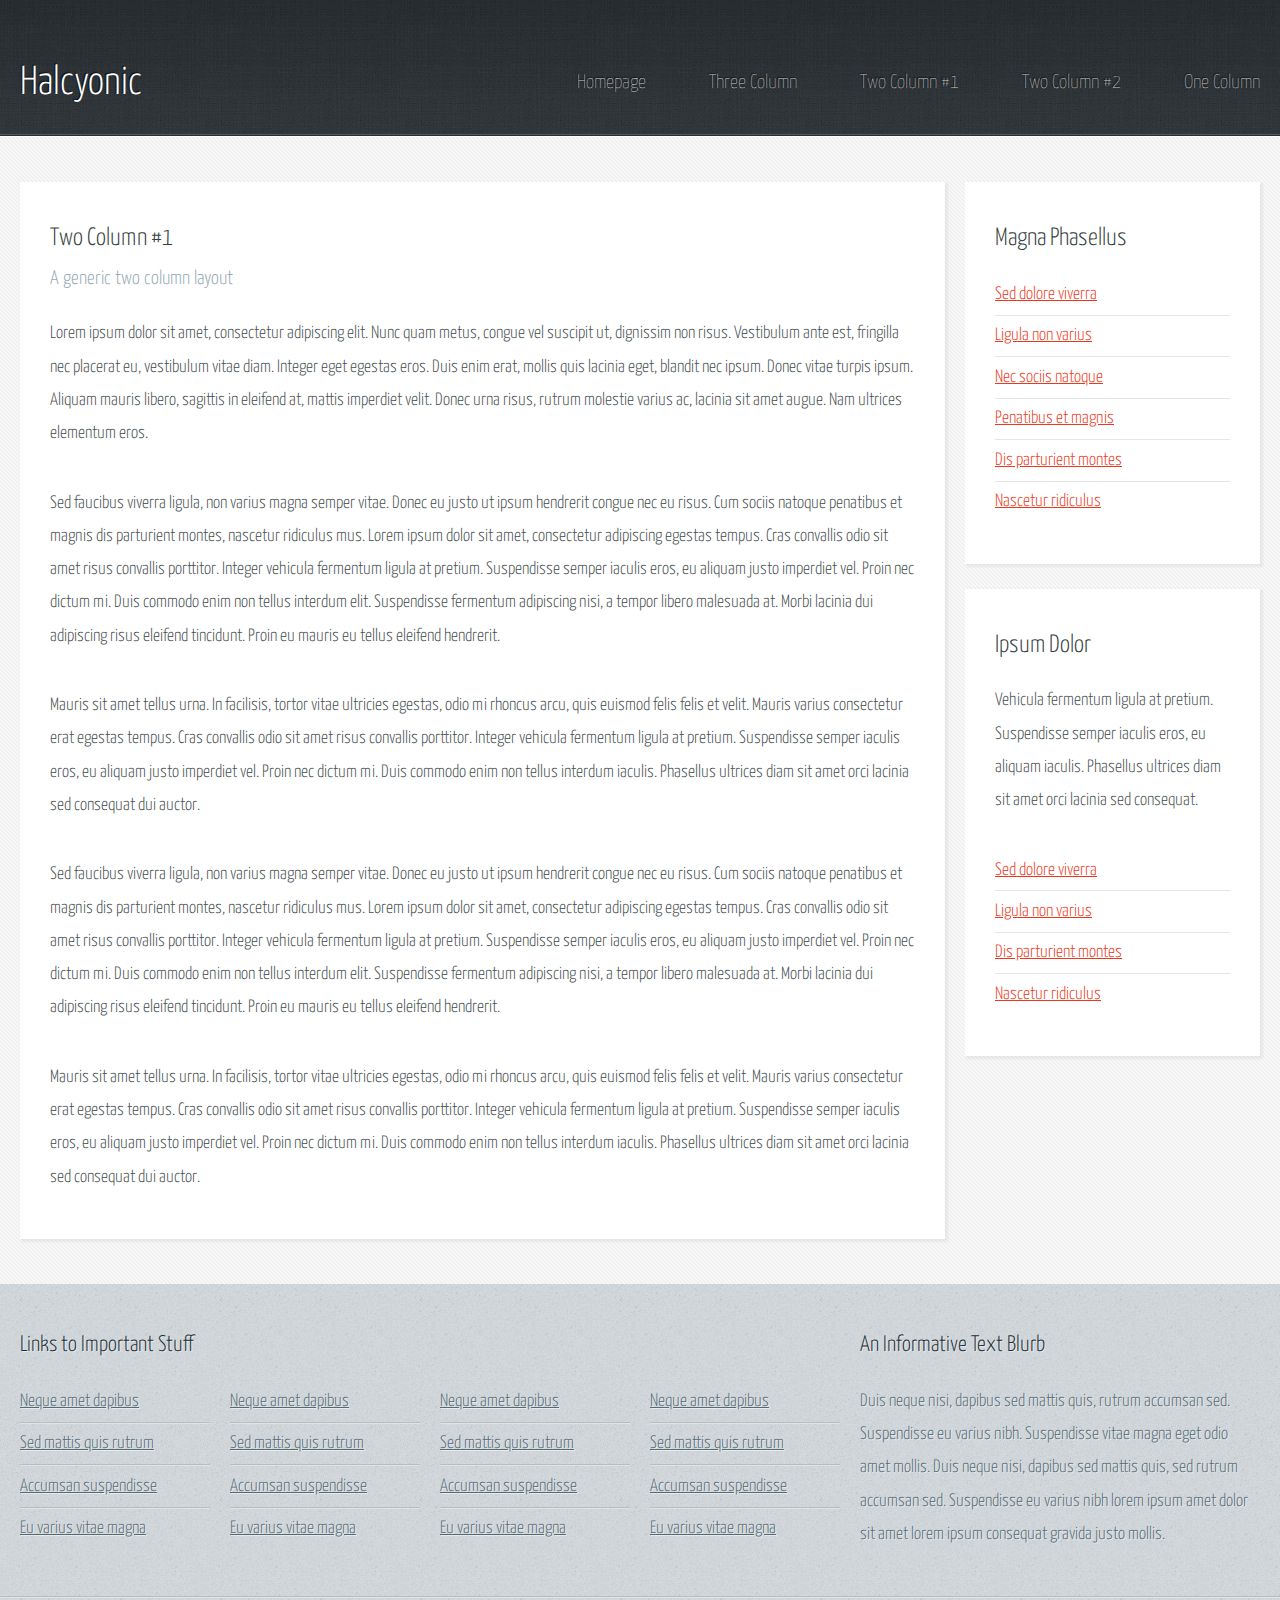
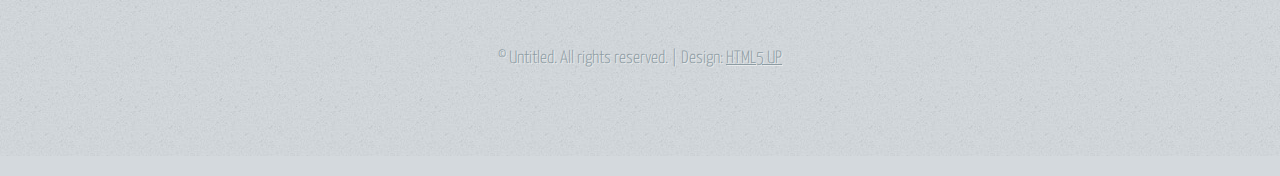
<file: vozanet/twocolumn1.html>
<!DOCTYPE HTML>
<!--
	Halcyonic by HTML5 UP
	html5up.net | @ajlkn
	Free for personal and commercial use under the CCA 3.0 license (html5up.net/license)
-->
<html>
	<head>
		<title>Two Column 1 - Halcyonic by HTML5 UP</title>
		<meta charset="utf-8" />
		<meta name="viewport" content="width=device-width, initial-scale=1, user-scalable=no" />
		<link rel="stylesheet" href="assets/css/main.css" />
	</head>
	<body class="subpage">
		<div id="page-wrapper">

			<!-- Header -->
				<section id="header">
					<div class="container">
						<div class="row">
							<div class="col-12">

								<!-- Logo -->
									<h1><a href="index.html" id="logo">Halcyonic</a></h1>

								<!-- Nav -->
									<nav id="nav">
										<a href="index.html">Homepage</a>
										<a href="threecolumn.html">Three Column</a>
										<a href="twocolumn1.html">Two Column #1</a>
										<a href="twocolumn2.html">Two Column #2</a>
										<a href="onecolumn.html">One Column</a>
									</nav>

							</div>
						</div>
					</div>
				</section>

			<!-- Content -->
				<section id="content">
					<div class="container">
						<div class="row">
							<div class="col-9 col-12-medium">

								<!-- Main Content -->
									<section>
										<header>
											<h2>Two Column #1</h2>
											<h3>A generic two column layout</h3>
										</header>
										<p>
											Lorem ipsum dolor sit amet, consectetur adipiscing elit. Nunc quam metus, congue
											vel suscipit ut, dignissim non risus. Vestibulum ante est, fringilla nec placerat
											eu, vestibulum vitae diam. Integer eget egestas eros. Duis enim erat, mollis quis
											lacinia eget, blandit nec ipsum. Donec vitae turpis ipsum. Aliquam mauris libero,
											sagittis in eleifend at, mattis imperdiet velit. Donec urna risus, rutrum molestie
											varius ac, lacinia sit amet augue. Nam ultrices elementum eros.
										</p>
										<p>
											Sed faucibus viverra ligula, non varius magna semper vitae. Donec eu justo ut ipsum
											hendrerit congue nec eu risus. Cum sociis natoque penatibus et magnis dis parturient
											montes, nascetur ridiculus mus. Lorem ipsum dolor sit amet, consectetur adipiscing
											egestas tempus. Cras convallis odio sit amet risus convallis porttitor. Integer
											vehicula fermentum ligula at pretium. Suspendisse semper iaculis eros, eu aliquam
											justo imperdiet vel. Proin nec dictum mi. Duis commodo enim non tellus interdum
											elit. Suspendisse fermentum adipiscing nisi, a tempor libero malesuada at. Morbi
											lacinia dui adipiscing risus eleifend tincidunt. Proin eu mauris eu tellus eleifend
											hendrerit.
										</p>
										<p>
											Mauris sit amet tellus urna. In facilisis, tortor vitae ultricies egestas, odio
											mi rhoncus arcu, quis euismod felis felis et velit. Mauris varius consectetur erat
											egestas tempus. Cras convallis odio sit amet risus convallis porttitor. Integer
											vehicula fermentum ligula at pretium. Suspendisse semper iaculis eros, eu aliquam
											justo imperdiet vel. Proin nec dictum mi. Duis commodo enim non tellus interdum
											iaculis. Phasellus ultrices diam sit amet orci lacinia sed consequat dui auctor.
										</p>
										<p>
											Sed faucibus viverra ligula, non varius magna semper vitae. Donec eu justo ut ipsum
											hendrerit congue nec eu risus. Cum sociis natoque penatibus et magnis dis parturient
											montes, nascetur ridiculus mus. Lorem ipsum dolor sit amet, consectetur adipiscing
											egestas tempus. Cras convallis odio sit amet risus convallis porttitor. Integer
											vehicula fermentum ligula at pretium. Suspendisse semper iaculis eros, eu aliquam
											justo imperdiet vel. Proin nec dictum mi. Duis commodo enim non tellus interdum
											elit. Suspendisse fermentum adipiscing nisi, a tempor libero malesuada at. Morbi
											lacinia dui adipiscing risus eleifend tincidunt. Proin eu mauris eu tellus eleifend
											hendrerit.
										</p>
										<p>
											Mauris sit amet tellus urna. In facilisis, tortor vitae ultricies egestas, odio
											mi rhoncus arcu, quis euismod felis felis et velit. Mauris varius consectetur erat
											egestas tempus. Cras convallis odio sit amet risus convallis porttitor. Integer
											vehicula fermentum ligula at pretium. Suspendisse semper iaculis eros, eu aliquam
											justo imperdiet vel. Proin nec dictum mi. Duis commodo enim non tellus interdum
											iaculis. Phasellus ultrices diam sit amet orci lacinia sed consequat dui auctor.
										</p>
									</section>

							</div>
							<div class="col-3 col-12-medium">

								<!-- Sidebar -->
									<section>
										<header>
											<h2>Magna Phasellus</h2>
										</header>
										<ul class="link-list">
											<li><a href="#">Sed dolore viverra</a></li>
											<li><a href="#">Ligula non varius</a></li>
											<li><a href="#">Nec sociis natoque</a></li>
											<li><a href="#">Penatibus et magnis</a></li>
											<li><a href="#">Dis parturient montes</a></li>
											<li><a href="#">Nascetur ridiculus</a></li>
										</ul>
									</section>
									<section>
										<header>
											<h2>Ipsum Dolor</h2>
										</header>
										<p>
											Vehicula fermentum ligula at pretium. Suspendisse semper iaculis eros, eu aliquam
											iaculis. Phasellus ultrices diam sit amet orci lacinia sed consequat.
										</p>
										<ul class="link-list">
											<li><a href="#">Sed dolore viverra</a></li>
											<li><a href="#">Ligula non varius</a></li>
											<li><a href="#">Dis parturient montes</a></li>
											<li><a href="#">Nascetur ridiculus</a></li>
										</ul>
									</section>

							</div>
						</div>
					</div>
				</section>

			<!-- Footer -->
				<section id="footer">
					<div class="container">
						<div class="row">
							<div class="col-8 col-12-medium">

								<!-- Links -->
									<section>
										<h2>Links to Important Stuff</h2>
										<div>
											<div class="row">
												<div class="col-3 col-12-small">
													<ul class="link-list last-child">
														<li><a href="#">Neque amet dapibus</a></li>
														<li><a href="#">Sed mattis quis rutrum</a></li>
														<li><a href="#">Accumsan suspendisse</a></li>
														<li><a href="#">Eu varius vitae magna</a></li>
													</ul>
												</div>
												<div class="col-3 col-12-small">
													<ul class="link-list last-child">
														<li><a href="#">Neque amet dapibus</a></li>
														<li><a href="#">Sed mattis quis rutrum</a></li>
														<li><a href="#">Accumsan suspendisse</a></li>
														<li><a href="#">Eu varius vitae magna</a></li>
													</ul>
												</div>
												<div class="col-3 col-12-small">
													<ul class="link-list last-child">
														<li><a href="#">Neque amet dapibus</a></li>
														<li><a href="#">Sed mattis quis rutrum</a></li>
														<li><a href="#">Accumsan suspendisse</a></li>
														<li><a href="#">Eu varius vitae magna</a></li>
													</ul>
												</div>
												<div class="col-3 col-12-small">
													<ul class="link-list last-child">
														<li><a href="#">Neque amet dapibus</a></li>
														<li><a href="#">Sed mattis quis rutrum</a></li>
														<li><a href="#">Accumsan suspendisse</a></li>
														<li><a href="#">Eu varius vitae magna</a></li>
													</ul>
												</div>
											</div>
										</div>
									</section>

							</div>
							<div class="col-4 col-12-medium imp-medium">

								<!-- Blurb -->
									<section>
										<h2>An Informative Text Blurb</h2>
										<p>
											Duis neque nisi, dapibus sed mattis quis, rutrum accumsan sed. Suspendisse eu
											varius nibh. Suspendisse vitae magna eget odio amet mollis. Duis neque nisi,
											dapibus sed mattis quis, sed rutrum accumsan sed. Suspendisse eu varius nibh
											lorem ipsum amet dolor sit amet lorem ipsum consequat gravida justo mollis.
										</p>
									</section>

							</div>
						</div>
					</div>
				</section>

			<!-- Copyright -->
				<div id="copyright">
					&copy; Untitled. All rights reserved. | Design: <a href="http://html5up.net">HTML5 UP</a>
				</div>

		</div>

		<!-- Scripts -->
			<script src="assets/js/jquery.min.js"></script>
			<script src="assets/js/browser.min.js"></script>
			<script src="assets/js/breakpoints.min.js"></script>
			<script src="assets/js/util.js"></script>
			<script src="assets/js/main.js"></script>

	</body>
</html>
</file>
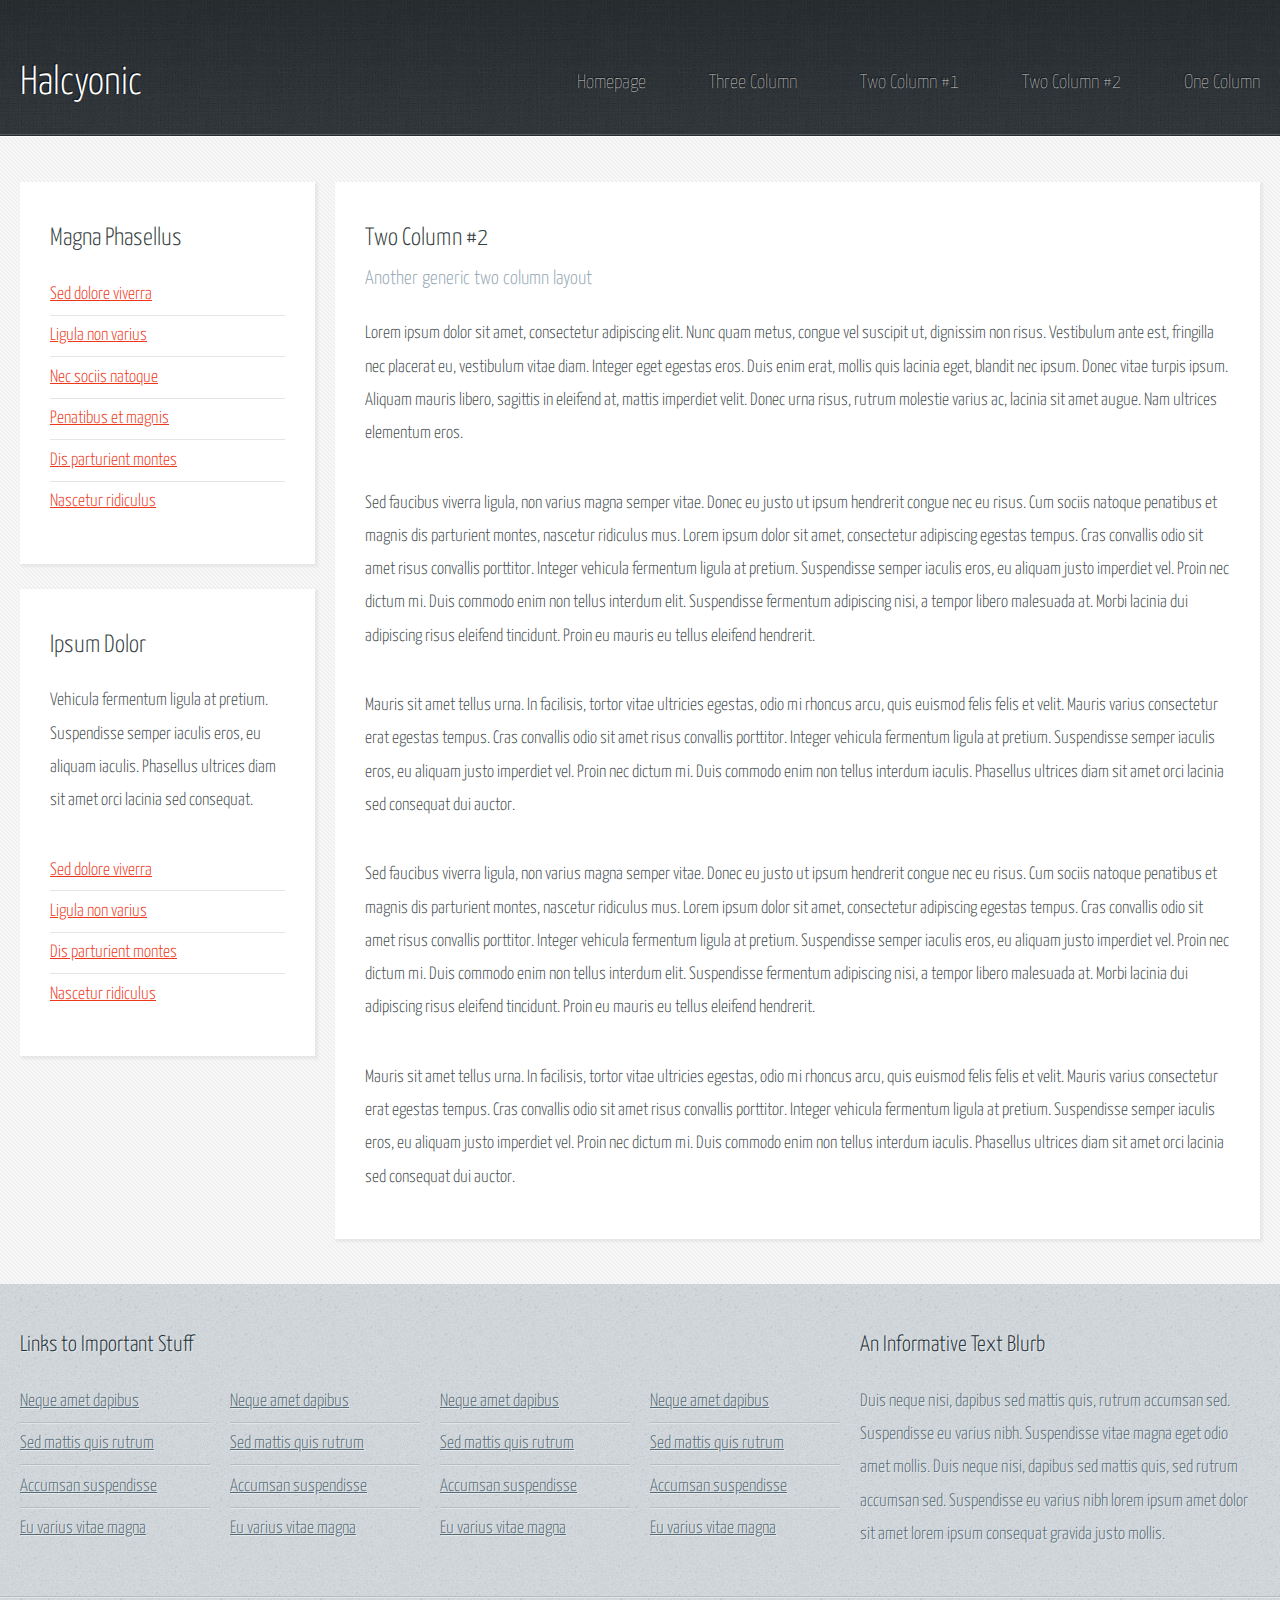
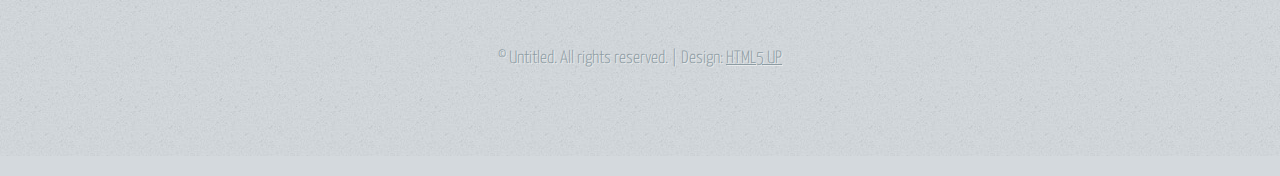
<file: vozanet/twocolumn2.html>
<!DOCTYPE HTML>
<!--
	Halcyonic by HTML5 UP
	html5up.net | @ajlkn
	Free for personal and commercial use under the CCA 3.0 license (html5up.net/license)
-->
<html>
	<head>
		<title>Two Column 2 - Halcyonic by HTML5 UP</title>
		<meta charset="utf-8" />
		<meta name="viewport" content="width=device-width, initial-scale=1, user-scalable=no" />
		<link rel="stylesheet" href="assets/css/main.css" />
	</head>
	<body class="subpage">
		<div id="page-wrapper">

			<!-- Header -->
				<section id="header">
					<div class="container">
						<div class="row">
							<div class="col-12">

								<!-- Logo -->
									<h1><a href="index.html" id="logo">Halcyonic</a></h1>

								<!-- Nav -->
									<nav id="nav">
										<a href="index.html">Homepage</a>
										<a href="threecolumn.html">Three Column</a>
										<a href="twocolumn1.html">Two Column #1</a>
										<a href="twocolumn2.html">Two Column #2</a>
										<a href="onecolumn.html">One Column</a>
									</nav>

							</div>
						</div>
					</div>
				</section>

			<!-- Content -->
				<section id="content">
					<div class="container">
						<div class="row">
							<div class="col-3 col-12-medium">

								<!-- Sidebar -->
									<section>
										<header>
											<h2>Magna Phasellus</h2>
										</header>
										<ul class="link-list">
											<li><a href="#">Sed dolore viverra</a></li>
											<li><a href="#">Ligula non varius</a></li>
											<li><a href="#">Nec sociis natoque</a></li>
											<li><a href="#">Penatibus et magnis</a></li>
											<li><a href="#">Dis parturient montes</a></li>
											<li><a href="#">Nascetur ridiculus</a></li>
										</ul>
									</section>
									<section>
										<header>
											<h2>Ipsum Dolor</h2>
										</header>
										<p>
											Vehicula fermentum ligula at pretium. Suspendisse semper iaculis eros, eu aliquam
											iaculis. Phasellus ultrices diam sit amet orci lacinia sed consequat.
										</p>
										<ul class="link-list">
											<li><a href="#">Sed dolore viverra</a></li>
											<li><a href="#">Ligula non varius</a></li>
											<li><a href="#">Dis parturient montes</a></li>
											<li><a href="#">Nascetur ridiculus</a></li>
										</ul>
									</section>

							</div>
							<div class="col-9 col-12-medium imp-medium">

								<!-- Main Content -->
									<section>
										<header>
											<h2>Two Column #2</h2>
											<h3>Another generic two column layout</h3>
										</header>
										<p>
											Lorem ipsum dolor sit amet, consectetur adipiscing elit. Nunc quam metus, congue
											vel suscipit ut, dignissim non risus. Vestibulum ante est, fringilla nec placerat
											eu, vestibulum vitae diam. Integer eget egestas eros. Duis enim erat, mollis quis
											lacinia eget, blandit nec ipsum. Donec vitae turpis ipsum. Aliquam mauris libero,
											sagittis in eleifend at, mattis imperdiet velit. Donec urna risus, rutrum molestie
											varius ac, lacinia sit amet augue. Nam ultrices elementum eros.
										</p>
										<p>
											Sed faucibus viverra ligula, non varius magna semper vitae. Donec eu justo ut ipsum
											hendrerit congue nec eu risus. Cum sociis natoque penatibus et magnis dis parturient
											montes, nascetur ridiculus mus. Lorem ipsum dolor sit amet, consectetur adipiscing
											egestas tempus. Cras convallis odio sit amet risus convallis porttitor. Integer
											vehicula fermentum ligula at pretium. Suspendisse semper iaculis eros, eu aliquam
											justo imperdiet vel. Proin nec dictum mi. Duis commodo enim non tellus interdum
											elit. Suspendisse fermentum adipiscing nisi, a tempor libero malesuada at. Morbi
											lacinia dui adipiscing risus eleifend tincidunt. Proin eu mauris eu tellus eleifend
											hendrerit.
										</p>
										<p>
											Mauris sit amet tellus urna. In facilisis, tortor vitae ultricies egestas, odio
											mi rhoncus arcu, quis euismod felis felis et velit. Mauris varius consectetur erat
											egestas tempus. Cras convallis odio sit amet risus convallis porttitor. Integer
											vehicula fermentum ligula at pretium. Suspendisse semper iaculis eros, eu aliquam
											justo imperdiet vel. Proin nec dictum mi. Duis commodo enim non tellus interdum
											iaculis. Phasellus ultrices diam sit amet orci lacinia sed consequat dui auctor.
										</p>
										<p>
											Sed faucibus viverra ligula, non varius magna semper vitae. Donec eu justo ut ipsum
											hendrerit congue nec eu risus. Cum sociis natoque penatibus et magnis dis parturient
											montes, nascetur ridiculus mus. Lorem ipsum dolor sit amet, consectetur adipiscing
											egestas tempus. Cras convallis odio sit amet risus convallis porttitor. Integer
											vehicula fermentum ligula at pretium. Suspendisse semper iaculis eros, eu aliquam
											justo imperdiet vel. Proin nec dictum mi. Duis commodo enim non tellus interdum
											elit. Suspendisse fermentum adipiscing nisi, a tempor libero malesuada at. Morbi
											lacinia dui adipiscing risus eleifend tincidunt. Proin eu mauris eu tellus eleifend
											hendrerit.
										</p>
										<p>
											Mauris sit amet tellus urna. In facilisis, tortor vitae ultricies egestas, odio
											mi rhoncus arcu, quis euismod felis felis et velit. Mauris varius consectetur erat
											egestas tempus. Cras convallis odio sit amet risus convallis porttitor. Integer
											vehicula fermentum ligula at pretium. Suspendisse semper iaculis eros, eu aliquam
											justo imperdiet vel. Proin nec dictum mi. Duis commodo enim non tellus interdum
											iaculis. Phasellus ultrices diam sit amet orci lacinia sed consequat dui auctor.
										</p>
									</section>

							</div>
						</div>
					</div>
				</section>

			<!-- Footer -->
				<section id="footer">
					<div class="container">
						<div class="row">
							<div class="col-8 col-12-medium">

								<!-- Links -->
									<section>
										<h2>Links to Important Stuff</h2>
										<div>
											<div class="row">
												<div class="col-3 col-12-small">
													<ul class="link-list last-child">
														<li><a href="#">Neque amet dapibus</a></li>
														<li><a href="#">Sed mattis quis rutrum</a></li>
														<li><a href="#">Accumsan suspendisse</a></li>
														<li><a href="#">Eu varius vitae magna</a></li>
													</ul>
												</div>
												<div class="col-3 col-12-small">
													<ul class="link-list last-child">
														<li><a href="#">Neque amet dapibus</a></li>
														<li><a href="#">Sed mattis quis rutrum</a></li>
														<li><a href="#">Accumsan suspendisse</a></li>
														<li><a href="#">Eu varius vitae magna</a></li>
													</ul>
												</div>
												<div class="col-3 col-12-small">
													<ul class="link-list last-child">
														<li><a href="#">Neque amet dapibus</a></li>
														<li><a href="#">Sed mattis quis rutrum</a></li>
														<li><a href="#">Accumsan suspendisse</a></li>
														<li><a href="#">Eu varius vitae magna</a></li>
													</ul>
												</div>
												<div class="col-3 col-12-small">
													<ul class="link-list last-child">
														<li><a href="#">Neque amet dapibus</a></li>
														<li><a href="#">Sed mattis quis rutrum</a></li>
														<li><a href="#">Accumsan suspendisse</a></li>
														<li><a href="#">Eu varius vitae magna</a></li>
													</ul>
												</div>
											</div>
										</div>
									</section>

							</div>
							<div class="col-4 col-12-medium imp-medium">

								<!-- Blurb -->
									<section>
										<h2>An Informative Text Blurb</h2>
										<p>
											Duis neque nisi, dapibus sed mattis quis, rutrum accumsan sed. Suspendisse eu
											varius nibh. Suspendisse vitae magna eget odio amet mollis. Duis neque nisi,
											dapibus sed mattis quis, sed rutrum accumsan sed. Suspendisse eu varius nibh
											lorem ipsum amet dolor sit amet lorem ipsum consequat gravida justo mollis.
										</p>
									</section>

							</div>
						</div>
					</div>
				</section>

			<!-- Copyright -->
				<div id="copyright">
					&copy; Untitled. All rights reserved. | Design: <a href="http://html5up.net">HTML5 UP</a>
				</div>

		</div>

		<!-- Scripts -->
			<script src="assets/js/jquery.min.js"></script>
			<script src="assets/js/browser.min.js"></script>
			<script src="assets/js/breakpoints.min.js"></script>
			<script src="assets/js/util.js"></script>
			<script src="assets/js/main.js"></script>

	</body>
</html>
</file>
<file: tarottheme/assets/mobirise/css/mbr-additional.css>
@isPublish: true;

#menu1-e {
.navbar {
  padding: .5rem 0;
  background: @menuBgColor;
  transition: none;
  min-height: 77px;
}
.navbar-dropdown.bg-color.transparent.opened {
  background: @menuBgColor;
}
a {
  font-style: normal;
}
.nav-item {
  & span {
    padding-right: 0.4em;
    line-height: 0.5em;
    vertical-align: text-bottom;
    position: relative;
    text-decoration: none;
  }
  & a {
    display: flex;
    align-items: center;
    justify-content: center;
    padding: 0.7rem 0 !important;
    margin: 0rem .65rem !important;
  }
}
.nav-item:focus, .nav-link:focus {
  outline: none;
}
.btn {
  padding: 0.4rem 1.5rem;
  .mbr-iconfont {
    font-size: 1.6rem;
  }
  display: inline-flex;
  align-items: center;
}
.menu-logo {
  margin-right: auto;
  .navbar-brand {
    display: flex;
    margin-left: 5rem;
    padding: 0;
    transition: padding .2s;
    min-height: 3.8rem;
    align-items: center;
    .navbar-caption-wrap {
      display: -webkit-flex;
      -webkit-align-items: center;
      align-items: center;
      word-break: break-word;
      min-width: 7rem;
      margin: .3rem 0;
      .navbar-caption {
        line-height: 1.2rem !important;
        padding-right: 2rem;
      }
    }
    .navbar-logo {
      font-size: 4rem;
      transition: font-size 0.25s;
      & img {
        display: flex;
      }
      .mbr-iconfont {
        transition: font-size 0.25s;
      }
    }
  }
}
.navbar-toggleable-sm .navbar-collapse {
  justify-content: flex-end;
  -webkit-justify-content: flex-end;
  padding-right: 5rem;
  width: auto;
  .navbar-nav {
    flex-wrap: wrap;
    -webkit-flex-wrap: wrap;
    padding-left: 0;
    .nav-item {
      -webkit-align-self: center;
      align-self: center;
    }
  }
  .navbar-buttons {
    padding-left: 0;
    padding-bottom: 0;
  }
}
.dropdown {
  .dropdown-menu {
    background: @menuBgColor;
    display: none;
    position: absolute;
    min-width: 5rem;
    padding-top: 1.4rem;
    padding-bottom: 1.4rem;
    text-align: left;
    .dropdown-item {
      width: auto;
      padding: 0.235em 1.5385em 0.235em 1.5385em !important;
      &::after {
        right: 0.5rem;
      }
    }
    .dropdown-submenu {
      margin: 0;
    }
  }
  &.open > .dropdown-menu {
    display: block;
  }
}
.navbar-toggleable-sm {
  &.opened:after {
    position: absolute;
    width: 100vw;
    height: 100vh;
    content: '';
    background-color: rgba(0, 0, 0, 0.1);
    left: 0;
    bottom: 0;
    transform: translateY(100%);
    -webkit-transform: translateY(100%);
    z-index: 1000;
  }
}
.navbar.navbar-short {
  min-height: 60px;
  transition: all .2s;
  & .navbar-toggler-right {
    top: 20px;
  }
  & .navbar-logo a {
    font-size: 2.5rem !important;
    line-height: 2.5rem;
    transition: font-size 0.25s;
    & .mbr-iconfont {
      font-size: 2.5rem !important;
    }
    & img {
      height: 3rem !important;
    }
  }
  & .navbar-brand {
    min-height: 3rem;
  }
}
button.navbar-toggler {
  width: 31px;
  height: 18px;
  cursor: pointer;
  transition: all .2s;
  top: 1.5rem;
  right: 1rem;
  &:focus {
    outline: none;
  }
  .hamburger span {
    position: absolute;
    right: 0;
    width: 30px;
    height: 2px;
    border-right: 5px;
    background-color: @hamburgerColor;
    &:nth-child(1) {
      top: 0;
      transition: all .2s;
    }
    &:nth-child(2) {
      top: 8px;
      transition: all .15s;
    }
    &:nth-child(3) {
      top: 8px;
      transition: all .15s;
    }
    &:nth-child(4) {
      top: 16px;
      transition: all .2s;
    }
  }
}
nav.opened .hamburger span {
  &:nth-child(1) {
    top: 8px;
    width: 0;
    opacity: 0;
    right: 50%;
    transition: all .2s;
  }
  &:nth-child(2) {
    -webkit-transform: rotate(45deg);
    transform: rotate(45deg);
    transition: all .25s;
  }
  &:nth-child(3) {
    -webkit-transform: rotate(-45deg);
    transform: rotate(-45deg);
    transition: all .25s;
  }
  &:nth-child(4) {
    top: 8px;
    width: 0;
    opacity: 0;
    right: 50%;
    transition: all .2s;
  }
}
.collapsed {
  &.navbar-expand {
    flex-direction: column;
  }
  .btn {
    display: flex;
  }
  .navbar-collapse {
    display: none !important;
    padding-right: 0 !important;
    &.collapsing,&.show {
      display: block !important;
      .navbar-nav {
        display: block;
        text-align: center;
        .nav-item {
          clear: both;
          & when (@showButtons = false) {
            &:last-child {
              margin-bottom: 1rem;
            }
          }
        }
      }
      .navbar-buttons {
        text-align: center;
        &:last-child {
          margin-bottom: 1rem;
        }
      }
    }
  }
  button.navbar-toggler {
    display: block;
  }
  .navbar-brand {
    margin-left: 1rem !important;
  }
  .navbar-toggleable-sm {
    flex-direction: column;
    -webkit-flex-direction: column;
  }
  .dropdown {
    .dropdown-menu {
      width: 100%;
      text-align: center;
      position: relative;
      opacity: 0;
      display: block;
      height: 0;
      visibility: hidden;
      padding: 0;
      transition-duration: .5s;
      transition-property: opacity,padding,height;
    }
    &.open > .dropdown-menu {
      position: relative;
      opacity: 1;
      height: auto;
      padding: 1.4rem 0;
      visibility: visible;
    }
    .dropdown-submenu {
      left: 0;
      text-align: center;
      width: 100%;
    }
    .dropdown-toggle[data-toggle="dropdown-submenu"]::after {
      margin-top: 0;
      position: inherit;
      right: 0;
      top: 50%;
      display: inline-block;
      width: 0;
      height: 0;
      margin-left: .3em;
      vertical-align: middle;
      content: "";
      border-top: .30em solid;
      border-right: .30em solid transparent;
      border-left: .30em solid transparent;
    }
  }
}
@media (max-width: 991px) {
  .navbar-expand {
    flex-direction: column;
  }
  img {
    height: 3.8rem !important;
  }
  .btn {
    display: flex;
  }
  button.navbar-toggler {
    display: block;
  }
  .navbar-brand {
    margin-left: 1rem !important;
  }
  .navbar-toggleable-sm {
    flex-direction: column;
    -webkit-flex-direction: column;
  }
  .navbar-collapse {
    display: none !important;
    padding-right: 0 !important;
    &.collapsing,&.show {
      display: block !important;
      .navbar-nav {
        display: block;
        text-align: center;
        .nav-item {
          clear: both;
          & when (@showButtons = false) {
            &:last-child {
              margin-bottom: 1rem;
            }
          }
        }
      }
      .navbar-buttons {
        text-align: center;
        &:last-child {
          margin-bottom: 1rem;
        }
      }
    }
  }
  .dropdown {
    .dropdown-menu {
      width: 100%;
      text-align: center;
      position: relative;
      opacity: 0;
      display: block;
      height: 0;
      visibility: hidden;
      padding: 0;
      transition-duration: .5s;
      transition-property: opacity,padding,height;
    }
    &.open > .dropdown-menu {
      position: relative;
      opacity: 1;
      height: auto;
      padding: 1.4rem 0;
      visibility: visible;
    }
    .dropdown-submenu {
      left: 0;
      text-align: center;
      width: 100%;
    }
    .dropdown-toggle[data-toggle="dropdown-submenu"]::after {
      margin-top: 0;
      position: inherit;
      right: 0;
      top: 50%;
      display: inline-block;
      width: 0;
      height: 0;
      margin-left: .3em;
      vertical-align: middle;
      content: "";
      border-top: .30em solid;
      border-right: .30em solid transparent;
      border-left: .30em solid transparent;
    }
  }
}
@media (min-width: 767px) {
  .menu-logo {
    flex-shrink: 0;
  }
}
.navbar-collapse {
  flex-basis: auto;
}
.nav-link:hover, .dropdown-item:hover {
  color: @itemsHoverColor !important;
}
}

#ext_menu-n {
.mbr-brand__name {
  font-size: 16px;
}
&.mbr-navbar--stuck .mbr-navbar__section {
  background: #2c2c2c;
}
.mbr-navbar__section {
  background: #2c2c2c;
}
.mbr-navbar__hamburger {
  color: #ffffff;
}
}

#header2-j {
}

#contacts1-o {
}
#ext_menu-p .mbr-brand__name {
  font-size: 16px;
}
#ext_menu-p.mbr-navbar--stuck .mbr-navbar__section {
  background: #2c2c2c;
}
#ext_menu-p .mbr-navbar__section {
  background: #2c2c2c;
}
#ext_menu-p .mbr-navbar__hamburger {
  color: #ffffff;
}
@isPublish: true;

#footer1-i {
padding-top: (@paddingTop * 15px);
padding-bottom: (@paddingBottom * 15px);
& when (@bg-type = 'image') {
  background-image: url(../../../@bg-value);
}
& when (@bg-type = 'color') {
  background-color: @bg-value;
}
.content {
  @media (max-width: 767px) {
    text-align: center;
    > div:not(:last-child) {
      margin-bottom: 2rem;
    }
  }
}
.media-wrap {
  @media (max-width: 767px) {
    margin-bottom: 1rem;
  }
  .mbr-iconfont-logo {
    font-size: 7.5rem;
    color: #f36;
  }
  img {
    height: 6rem;
  }
}
.footer-lower {
  .copyright {
    @media (max-width: 767px) {
      margin-bottom: 1rem;
      text-align: center;
    }
  }
  hr {
    margin: 1rem 0;
    border-color: #fff;
    opacity: .05;
  }
  .social-list {
    padding-left: 0;
    margin-bottom: 0;
    list-style: none;
    display: flex;
    flex-wrap: wrap;
    justify-content: flex-end;
    -webkit-justify-content: flex-end;
    .mbr-iconfont-social {
      font-size: 1.3rem;
      color: #fff;
    }
    .soc-item {
      margin: 0 .5rem;
    }
    a {
      margin: 0;
      opacity: .5;
      -webkit-transition: .2s linear;
      transition: .2s linear;
      &:hover {
        opacity: 1;
      }
    }
    @media (max-width: 767px) {
      justify-content: center;
      -webkit-justify-content: center;
    }
  }
}
}

#content5-k {
.mbr-header .mbr-header__text {
  text-align: center;
  color: #a38f84;
}
.mbr-header .mbr-header__subtext {
  text-align: center;
  color: #fff;
}
.mbr-article {
  color: #fff;
}
}
@isPublish: true;

#footer1-l {
padding-top: (@paddingTop * 15px);
padding-bottom: (@paddingBottom * 15px);
& when (@bg-type = 'image') {
  background-image: url(../../../@bg-value);
}
& when (@bg-type = 'color') {
  background-color: @bg-value;
}
.content {
  @media (max-width: 767px) {
    text-align: center;
    > div:not(:last-child) {
      margin-bottom: 2rem;
    }
  }
}
.media-wrap {
  @media (max-width: 767px) {
    margin-bottom: 1rem;
  }
  .mbr-iconfont-logo {
    font-size: 7.5rem;
    color: #f36;
  }
  img {
    height: 6rem;
  }
}
.footer-lower {
  .copyright {
    @media (max-width: 767px) {
      margin-bottom: 1rem;
      text-align: center;
    }
  }
  hr {
    margin: 1rem 0;
    border-color: #fff;
    opacity: .05;
  }
  .social-list {
    padding-left: 0;
    margin-bottom: 0;
    list-style: none;
    display: flex;
    flex-wrap: wrap;
    justify-content: flex-end;
    -webkit-justify-content: flex-end;
    .mbr-iconfont-social {
      font-size: 1.3rem;
      color: #fff;
    }
    .soc-item {
      margin: 0 .5rem;
    }
    a {
      margin: 0;
      opacity: .5;
      -webkit-transition: .2s linear;
      transition: .2s linear;
      &:hover {
        opacity: 1;
      }
    }
    @media (max-width: 767px) {
      justify-content: center;
      -webkit-justify-content: center;
    }
  }
}
}
</file>
<file: vozanet/assets/css/main.css>
@import url("https://fonts.googleapis.com/css?family=Yanone+Kaffeesatz:400,300,200");

/*
	Halcyonic by HTML5 UP
	html5up.net | @ajlkn
	Free for personal and commercial use under the CCA 3.0 license (html5up.net/license)
*/

html, body, div, span, applet, object,
iframe, h1, h2, h3, h4, h5, h6, p, blockquote,
pre, a, abbr, acronym, address, big, cite,
code, del, dfn, em, img, ins, kbd, q, s, samp,
small, strike, strong, sub, sup, tt, var, b,
u, i, center, dl, dt, dd, ol, ul, li, fieldset,
form, label, legend, table, caption, tbody,
tfoot, thead, tr, th, td, article, aside,
canvas, details, embed, figure, figcaption,
footer, header, hgroup, menu, nav, output, ruby,
section, summary, time, mark, audio, video {
	margin: 0;
	padding: 0;
	border: 0;
	font-size: 100%;
	font: inherit;
	vertical-align: baseline;}

article, aside, details, figcaption, figure,
footer, header, hgroup, menu, nav, section {
	display: block;}

body {
	line-height: 1;
}

ol, ul {
	list-style: none;
}

blockquote, q {
	quotes: none;
}

	blockquote:before, blockquote:after, q:before, q:after {
		content: '';
		content: none;
	}

table {
	border-collapse: collapse;
	border-spacing: 0;
}

body {
	-webkit-text-size-adjust: none;
}

mark {
	background-color: transparent;
	color: inherit;
}

input::-moz-focus-inner {
	border: 0;
	padding: 0;
}

input, select, textarea {
	-moz-appearance: none;
	-webkit-appearance: none;
	-ms-appearance: none;
	appearance: none;
}

/* Basic */

	html {
		box-sizing: border-box;
	}

	*, *:before, *:after {
		box-sizing: inherit;
	}

	body {
		background: #D4D9DD url("images/bg03.jpg");
		color: #474f51;
		font-size: 13.5pt;
		font-family: 'Yanone Kaffeesatz';
		line-height: 1.85em;
		font-weight: 300;
	}

	input, textarea, select {
		color: #474f51;
		font-size: 13.5pt;
		font-family: 'Yanone Kaffeesatz';
		line-height: 1.85em;
		font-weight: 300;
	}

	ul, ol, p, dl {
		margin: 0 0 2em 0;
	}

	a {
		text-decoration: underline;
	}

		a:hover {
			text-decoration: none;
		}

	section > :last-child,
	section:last-child,
	.last-child {
		margin-bottom: 0 !important;
	}

/* Container */

	.container {
		margin: 0 auto;
		max-width: 100%;
		width: 1200px;
	}

		@media screen and (max-width: 1680px) {

			.container {
				width: 1200px;
			}

		}

		@media screen and (max-width: 1280px) {

			.container {
				width: calc(100% - 40px);
			}

		}

		@media screen and (max-width: 980px) {

			.container {
				width: calc(100% - 50px);
			}

		}

		@media screen and (max-width: 736px) {

			.container {
				width: calc(100% - 40px);
			}

		}

/* Row */

	.row {
		display: flex;
		flex-wrap: wrap;
		box-sizing: border-box;
		align-items: stretch;
	}

		.row > * {
			box-sizing: border-box;
		}

		.row.gtr-uniform > * > :last-child {
			margin-bottom: 0;
		}

		.row.aln-left {
			justify-content: flex-start;
		}

		.row.aln-center {
			justify-content: center;
		}

		.row.aln-right {
			justify-content: flex-end;
		}

		.row.aln-top {
			align-items: flex-start;
		}

		.row.aln-middle {
			align-items: center;
		}

		.row.aln-bottom {
			align-items: flex-end;
		}

		.row > .imp {
			order: -1;
		}

		.row > .col-1 {
			width: 8.3333333333%;
		}

		.row > .off-1 {
			margin-left: 8.3333333333%;
		}

		.row > .col-2 {
			width: 16.6666666667%;
		}

		.row > .off-2 {
			margin-left: 16.6666666667%;
		}

		.row > .col-3 {
			width: 25%;
		}

		.row > .off-3 {
			margin-left: 25%;
		}

		.row > .col-4 {
			width: 33.3333333333%;
		}

		.row > .off-4 {
			margin-left: 33.3333333333%;
		}

		.row > .col-5 {
			width: 41.6666666667%;
		}

		.row > .off-5 {
			margin-left: 41.6666666667%;
		}

		.row > .col-6 {
			width: 50%;
		}

		.row > .off-6 {
			margin-left: 50%;
		}

		.row > .col-7 {
			width: 58.3333333333%;
		}

		.row > .off-7 {
			margin-left: 58.3333333333%;
		}

		.row > .col-8 {
			width: 66.6666666667%;
		}

		.row > .off-8 {
			margin-left: 66.6666666667%;
		}

		.row > .col-9 {
			width: 75%;
		}

		.row > .off-9 {
			margin-left: 75%;
		}

		.row > .col-10 {
			width: 83.3333333333%;
		}

		.row > .off-10 {
			margin-left: 83.3333333333%;
		}

		.row > .col-11 {
			width: 91.6666666667%;
		}

		.row > .off-11 {
			margin-left: 91.6666666667%;
		}

		.row > .col-12 {
			width: 100%;
		}

		.row > .off-12 {
			margin-left: 100%;
		}

		.row.gtr-0 {
			margin-top: 0px;
			margin-left: 0px;
		}

			.row.gtr-0 > * {
				padding: 0px 0 0 0px;
			}

			.row.gtr-0.gtr-uniform {
				margin-top: 0px;
			}

				.row.gtr-0.gtr-uniform > * {
					padding-top: 0px;
				}

		.row.gtr-25 {
			margin-top: -6.25px;
			margin-left: -6.25px;
		}

			.row.gtr-25 > * {
				padding: 6.25px 0 0 6.25px;
			}

			.row.gtr-25.gtr-uniform {
				margin-top: -6.25px;
			}

				.row.gtr-25.gtr-uniform > * {
					padding-top: 6.25px;
				}

		.row.gtr-50 {
			margin-top: -12.5px;
			margin-left: -12.5px;
		}

			.row.gtr-50 > * {
				padding: 12.5px 0 0 12.5px;
			}

			.row.gtr-50.gtr-uniform {
				margin-top: -12.5px;
			}

				.row.gtr-50.gtr-uniform > * {
					padding-top: 12.5px;
				}

		.row {
			margin-top: -25px;
			margin-left: -25px;
		}

			.row > * {
				padding: 25px 0 0 25px;
			}

			.row.gtr-uniform {
				margin-top: -25px;
			}

				.row.gtr-uniform > * {
					padding-top: 25px;
				}

		.row.gtr-150 {
			margin-top: -37.5px;
			margin-left: -37.5px;
		}

			.row.gtr-150 > * {
				padding: 37.5px 0 0 37.5px;
			}

			.row.gtr-150.gtr-uniform {
				margin-top: -37.5px;
			}

				.row.gtr-150.gtr-uniform > * {
					padding-top: 37.5px;
				}

		.row.gtr-200 {
			margin-top: -50px;
			margin-left: -50px;
		}

			.row.gtr-200 > * {
				padding: 50px 0 0 50px;
			}

			.row.gtr-200.gtr-uniform {
				margin-top: -50px;
			}

				.row.gtr-200.gtr-uniform > * {
					padding-top: 50px;
				}

		@media screen and (max-width: 1680px) {

			.row {
				display: flex;
				flex-wrap: wrap;
				box-sizing: border-box;
				align-items: stretch;
			}

				.row > * {
					box-sizing: border-box;
				}

				.row.gtr-uniform > * > :last-child {
					margin-bottom: 0;
				}

				.row.aln-left {
					justify-content: flex-start;
				}

				.row.aln-center {
					justify-content: center;
				}

				.row.aln-right {
					justify-content: flex-end;
				}

				.row.aln-top {
					align-items: flex-start;
				}

				.row.aln-middle {
					align-items: center;
				}

				.row.aln-bottom {
					align-items: flex-end;
				}

				.row > .imp-xlarge {
					order: -1;
				}

				.row > .col-1-xlarge {
					width: 8.3333333333%;
				}

				.row > .off-1-xlarge {
					margin-left: 8.3333333333%;
				}

				.row > .col-2-xlarge {
					width: 16.6666666667%;
				}

				.row > .off-2-xlarge {
					margin-left: 16.6666666667%;
				}

				.row > .col-3-xlarge {
					width: 25%;
				}

				.row > .off-3-xlarge {
					margin-left: 25%;
				}

				.row > .col-4-xlarge {
					width: 33.3333333333%;
				}

				.row > .off-4-xlarge {
					margin-left: 33.3333333333%;
				}

				.row > .col-5-xlarge {
					width: 41.6666666667%;
				}

				.row > .off-5-xlarge {
					margin-left: 41.6666666667%;
				}

				.row > .col-6-xlarge {
					width: 50%;
				}

				.row > .off-6-xlarge {
					margin-left: 50%;
				}

				.row > .col-7-xlarge {
					width: 58.3333333333%;
				}

				.row > .off-7-xlarge {
					margin-left: 58.3333333333%;
				}

				.row > .col-8-xlarge {
					width: 66.6666666667%;
				}

				.row > .off-8-xlarge {
					margin-left: 66.6666666667%;
				}

				.row > .col-9-xlarge {
					width: 75%;
				}

				.row > .off-9-xlarge {
					margin-left: 75%;
				}

				.row > .col-10-xlarge {
					width: 83.3333333333%;
				}

				.row > .off-10-xlarge {
					margin-left: 83.3333333333%;
				}

				.row > .col-11-xlarge {
					width: 91.6666666667%;
				}

				.row > .off-11-xlarge {
					margin-left: 91.6666666667%;
				}

				.row > .col-12-xlarge {
					width: 100%;
				}

				.row > .off-12-xlarge {
					margin-left: 100%;
				}

				.row.gtr-0 {
					margin-top: 0px;
					margin-left: 0px;
				}

					.row.gtr-0 > * {
						padding: 0px 0 0 0px;
					}

					.row.gtr-0.gtr-uniform {
						margin-top: 0px;
					}

						.row.gtr-0.gtr-uniform > * {
							padding-top: 0px;
						}

				.row.gtr-25 {
					margin-top: -6.25px;
					margin-left: -6.25px;
				}

					.row.gtr-25 > * {
						padding: 6.25px 0 0 6.25px;
					}

					.row.gtr-25.gtr-uniform {
						margin-top: -6.25px;
					}

						.row.gtr-25.gtr-uniform > * {
							padding-top: 6.25px;
						}

				.row.gtr-50 {
					margin-top: -12.5px;
					margin-left: -12.5px;
				}

					.row.gtr-50 > * {
						padding: 12.5px 0 0 12.5px;
					}

					.row.gtr-50.gtr-uniform {
						margin-top: -12.5px;
					}

						.row.gtr-50.gtr-uniform > * {
							padding-top: 12.5px;
						}

				.row {
					margin-top: -25px;
					margin-left: -25px;
				}

					.row > * {
						padding: 25px 0 0 25px;
					}

					.row.gtr-uniform {
						margin-top: -25px;
					}

						.row.gtr-uniform > * {
							padding-top: 25px;
						}

				.row.gtr-150 {
					margin-top: -37.5px;
					margin-left: -37.5px;
				}

					.row.gtr-150 > * {
						padding: 37.5px 0 0 37.5px;
					}

					.row.gtr-150.gtr-uniform {
						margin-top: -37.5px;
					}

						.row.gtr-150.gtr-uniform > * {
							padding-top: 37.5px;
						}

				.row.gtr-200 {
					margin-top: -50px;
					margin-left: -50px;
				}

					.row.gtr-200 > * {
						padding: 50px 0 0 50px;
					}

					.row.gtr-200.gtr-uniform {
						margin-top: -50px;
					}

						.row.gtr-200.gtr-uniform > * {
							padding-top: 50px;
						}

		}

		@media screen and (max-width: 1280px) {

			.row {
				display: flex;
				flex-wrap: wrap;
				box-sizing: border-box;
				align-items: stretch;
			}

				.row > * {
					box-sizing: border-box;
				}

				.row.gtr-uniform > * > :last-child {
					margin-bottom: 0;
				}

				.row.aln-left {
					justify-content: flex-start;
				}

				.row.aln-center {
					justify-content: center;
				}

				.row.aln-right {
					justify-content: flex-end;
				}

				.row.aln-top {
					align-items: flex-start;
				}

				.row.aln-middle {
					align-items: center;
				}

				.row.aln-bottom {
					align-items: flex-end;
				}

				.row > .imp-large {
					order: -1;
				}

				.row > .col-1-large {
					width: 8.3333333333%;
				}

				.row > .off-1-large {
					margin-left: 8.3333333333%;
				}

				.row > .col-2-large {
					width: 16.6666666667%;
				}

				.row > .off-2-large {
					margin-left: 16.6666666667%;
				}

				.row > .col-3-large {
					width: 25%;
				}

				.row > .off-3-large {
					margin-left: 25%;
				}

				.row > .col-4-large {
					width: 33.3333333333%;
				}

				.row > .off-4-large {
					margin-left: 33.3333333333%;
				}

				.row > .col-5-large {
					width: 41.6666666667%;
				}

				.row > .off-5-large {
					margin-left: 41.6666666667%;
				}

				.row > .col-6-large {
					width: 50%;
				}

				.row > .off-6-large {
					margin-left: 50%;
				}

				.row > .col-7-large {
					width: 58.3333333333%;
				}

				.row > .off-7-large {
					margin-left: 58.3333333333%;
				}

				.row > .col-8-large {
					width: 66.6666666667%;
				}

				.row > .off-8-large {
					margin-left: 66.6666666667%;
				}

				.row > .col-9-large {
					width: 75%;
				}

				.row > .off-9-large {
					margin-left: 75%;
				}

				.row > .col-10-large {
					width: 83.3333333333%;
				}

				.row > .off-10-large {
					margin-left: 83.3333333333%;
				}

				.row > .col-11-large {
					width: 91.6666666667%;
				}

				.row > .off-11-large {
					margin-left: 91.6666666667%;
				}

				.row > .col-12-large {
					width: 100%;
				}

				.row > .off-12-large {
					margin-left: 100%;
				}

				.row.gtr-0 {
					margin-top: 0px;
					margin-left: 0px;
				}

					.row.gtr-0 > * {
						padding: 0px 0 0 0px;
					}

					.row.gtr-0.gtr-uniform {
						margin-top: 0px;
					}

						.row.gtr-0.gtr-uniform > * {
							padding-top: 0px;
						}

				.row.gtr-25 {
					margin-top: -5px;
					margin-left: -5px;
				}

					.row.gtr-25 > * {
						padding: 5px 0 0 5px;
					}

					.row.gtr-25.gtr-uniform {
						margin-top: -5px;
					}

						.row.gtr-25.gtr-uniform > * {
							padding-top: 5px;
						}

				.row.gtr-50 {
					margin-top: -10px;
					margin-left: -10px;
				}

					.row.gtr-50 > * {
						padding: 10px 0 0 10px;
					}

					.row.gtr-50.gtr-uniform {
						margin-top: -10px;
					}

						.row.gtr-50.gtr-uniform > * {
							padding-top: 10px;
						}

				.row {
					margin-top: -20px;
					margin-left: -20px;
				}

					.row > * {
						padding: 20px 0 0 20px;
					}

					.row.gtr-uniform {
						margin-top: -20px;
					}

						.row.gtr-uniform > * {
							padding-top: 20px;
						}

				.row.gtr-150 {
					margin-top: -30px;
					margin-left: -30px;
				}

					.row.gtr-150 > * {
						padding: 30px 0 0 30px;
					}

					.row.gtr-150.gtr-uniform {
						margin-top: -30px;
					}

						.row.gtr-150.gtr-uniform > * {
							padding-top: 30px;
						}

				.row.gtr-200 {
					margin-top: -40px;
					margin-left: -40px;
				}

					.row.gtr-200 > * {
						padding: 40px 0 0 40px;
					}

					.row.gtr-200.gtr-uniform {
						margin-top: -40px;
					}

						.row.gtr-200.gtr-uniform > * {
							padding-top: 40px;
						}

		}

		@media screen and (max-width: 980px) {

			.row {
				display: flex;
				flex-wrap: wrap;
				box-sizing: border-box;
				align-items: stretch;
			}

				.row > * {
					box-sizing: border-box;
				}

				.row.gtr-uniform > * > :last-child {
					margin-bottom: 0;
				}

				.row.aln-left {
					justify-content: flex-start;
				}

				.row.aln-center {
					justify-content: center;
				}

				.row.aln-right {
					justify-content: flex-end;
				}

				.row.aln-top {
					align-items: flex-start;
				}

				.row.aln-middle {
					align-items: center;
				}

				.row.aln-bottom {
					align-items: flex-end;
				}

				.row > .imp-medium {
					order: -1;
				}

				.row > .col-1-medium {
					width: 8.3333333333%;
				}

				.row > .off-1-medium {
					margin-left: 8.3333333333%;
				}

				.row > .col-2-medium {
					width: 16.6666666667%;
				}

				.row > .off-2-medium {
					margin-left: 16.6666666667%;
				}

				.row > .col-3-medium {
					width: 25%;
				}

				.row > .off-3-medium {
					margin-left: 25%;
				}

				.row > .col-4-medium {
					width: 33.3333333333%;
				}

				.row > .off-4-medium {
					margin-left: 33.3333333333%;
				}

				.row > .col-5-medium {
					width: 41.6666666667%;
				}

				.row > .off-5-medium {
					margin-left: 41.6666666667%;
				}

				.row > .col-6-medium {
					width: 50%;
				}

				.row > .off-6-medium {
					margin-left: 50%;
				}

				.row > .col-7-medium {
					width: 58.3333333333%;
				}

				.row > .off-7-medium {
					margin-left: 58.3333333333%;
				}

				.row > .col-8-medium {
					width: 66.6666666667%;
				}

				.row > .off-8-medium {
					margin-left: 66.6666666667%;
				}

				.row > .col-9-medium {
					width: 75%;
				}

				.row > .off-9-medium {
					margin-left: 75%;
				}

				.row > .col-10-medium {
					width: 83.3333333333%;
				}

				.row > .off-10-medium {
					margin-left: 83.3333333333%;
				}

				.row > .col-11-medium {
					width: 91.6666666667%;
				}

				.row > .off-11-medium {
					margin-left: 91.6666666667%;
				}

				.row > .col-12-medium {
					width: 100%;
				}

				.row > .off-12-medium {
					margin-left: 100%;
				}

				.row.gtr-0 {
					margin-top: 0px;
					margin-left: 0px;
				}

					.row.gtr-0 > * {
						padding: 0px 0 0 0px;
					}

					.row.gtr-0.gtr-uniform {
						margin-top: 0px;
					}

						.row.gtr-0.gtr-uniform > * {
							padding-top: 0px;
						}

				.row.gtr-25 {
					margin-top: -6.25px;
					margin-left: -6.25px;
				}

					.row.gtr-25 > * {
						padding: 6.25px 0 0 6.25px;
					}

					.row.gtr-25.gtr-uniform {
						margin-top: -6.25px;
					}

						.row.gtr-25.gtr-uniform > * {
							padding-top: 6.25px;
						}

				.row.gtr-50 {
					margin-top: -12.5px;
					margin-left: -12.5px;
				}

					.row.gtr-50 > * {
						padding: 12.5px 0 0 12.5px;
					}

					.row.gtr-50.gtr-uniform {
						margin-top: -12.5px;
					}

						.row.gtr-50.gtr-uniform > * {
							padding-top: 12.5px;
						}

				.row {
					margin-top: -25px;
					margin-left: -25px;
				}

					.row > * {
						padding: 25px 0 0 25px;
					}

					.row.gtr-uniform {
						margin-top: -25px;
					}

						.row.gtr-uniform > * {
							padding-top: 25px;
						}

				.row.gtr-150 {
					margin-top: -37.5px;
					margin-left: -37.5px;
				}

					.row.gtr-150 > * {
						padding: 37.5px 0 0 37.5px;
					}

					.row.gtr-150.gtr-uniform {
						margin-top: -37.5px;
					}

						.row.gtr-150.gtr-uniform > * {
							padding-top: 37.5px;
						}

				.row.gtr-200 {
					margin-top: -50px;
					margin-left: -50px;
				}

					.row.gtr-200 > * {
						padding: 50px 0 0 50px;
					}

					.row.gtr-200.gtr-uniform {
						margin-top: -50px;
					}

						.row.gtr-200.gtr-uniform > * {
							padding-top: 50px;
						}

		}

		@media screen and (max-width: 736px) {

			.row {
				display: flex;
				flex-wrap: wrap;
				box-sizing: border-box;
				align-items: stretch;
			}

				.row > * {
					box-sizing: border-box;
				}

				.row.gtr-uniform > * > :last-child {
					margin-bottom: 0;
				}

				.row.aln-left {
					justify-content: flex-start;
				}

				.row.aln-center {
					justify-content: center;
				}

				.row.aln-right {
					justify-content: flex-end;
				}

				.row.aln-top {
					align-items: flex-start;
				}

				.row.aln-middle {
					align-items: center;
				}

				.row.aln-bottom {
					align-items: flex-end;
				}

				.row > .imp-small {
					order: -1;
				}

				.row > .col-1-small {
					width: 8.3333333333%;
				}

				.row > .off-1-small {
					margin-left: 8.3333333333%;
				}

				.row > .col-2-small {
					width: 16.6666666667%;
				}

				.row > .off-2-small {
					margin-left: 16.6666666667%;
				}

				.row > .col-3-small {
					width: 25%;
				}

				.row > .off-3-small {
					margin-left: 25%;
				}

				.row > .col-4-small {
					width: 33.3333333333%;
				}

				.row > .off-4-small {
					margin-left: 33.3333333333%;
				}

				.row > .col-5-small {
					width: 41.6666666667%;
				}

				.row > .off-5-small {
					margin-left: 41.6666666667%;
				}

				.row > .col-6-small {
					width: 50%;
				}

				.row > .off-6-small {
					margin-left: 50%;
				}

				.row > .col-7-small {
					width: 58.3333333333%;
				}

				.row > .off-7-small {
					margin-left: 58.3333333333%;
				}

				.row > .col-8-small {
					width: 66.6666666667%;
				}

				.row > .off-8-small {
					margin-left: 66.6666666667%;
				}

				.row > .col-9-small {
					width: 75%;
				}

				.row > .off-9-small {
					margin-left: 75%;
				}

				.row > .col-10-small {
					width: 83.3333333333%;
				}

				.row > .off-10-small {
					margin-left: 83.3333333333%;
				}

				.row > .col-11-small {
					width: 91.6666666667%;
				}

				.row > .off-11-small {
					margin-left: 91.6666666667%;
				}

				.row > .col-12-small {
					width: 100%;
				}

				.row > .off-12-small {
					margin-left: 100%;
				}

				.row.gtr-0 {
					margin-top: 0px;
					margin-left: 0px;
				}

					.row.gtr-0 > * {
						padding: 0px 0 0 0px;
					}

					.row.gtr-0.gtr-uniform {
						margin-top: 0px;
					}

						.row.gtr-0.gtr-uniform > * {
							padding-top: 0px;
						}

				.row.gtr-25 {
					margin-top: -5px;
					margin-left: -5px;
				}

					.row.gtr-25 > * {
						padding: 5px 0 0 5px;
					}

					.row.gtr-25.gtr-uniform {
						margin-top: -5px;
					}

						.row.gtr-25.gtr-uniform > * {
							padding-top: 5px;
						}

				.row.gtr-50 {
					margin-top: -10px;
					margin-left: -10px;
				}

					.row.gtr-50 > * {
						padding: 10px 0 0 10px;
					}

					.row.gtr-50.gtr-uniform {
						margin-top: -10px;
					}

						.row.gtr-50.gtr-uniform > * {
							padding-top: 10px;
						}

				.row {
					margin-top: -20px;
					margin-left: -20px;
				}

					.row > * {
						padding: 20px 0 0 20px;
					}

					.row.gtr-uniform {
						margin-top: -20px;
					}

						.row.gtr-uniform > * {
							padding-top: 20px;
						}

				.row.gtr-150 {
					margin-top: -30px;
					margin-left: -30px;
				}

					.row.gtr-150 > * {
						padding: 30px 0 0 30px;
					}

					.row.gtr-150.gtr-uniform {
						margin-top: -30px;
					}

						.row.gtr-150.gtr-uniform > * {
							padding-top: 30px;
						}

				.row.gtr-200 {
					margin-top: -40px;
					margin-left: -40px;
				}

					.row.gtr-200 > * {
						padding: 40px 0 0 40px;
					}

					.row.gtr-200.gtr-uniform {
						margin-top: -40px;
					}

						.row.gtr-200.gtr-uniform > * {
							padding-top: 40px;
						}

		}

/* Multi-use */

	.link-list li {
		padding: 0.2em 0 0.2em 0;
	}

		.link-list li:first-child {
			padding-top: 0 !important;
			border-top: 0 !important;
		}

		.link-list li:last-child {
			padding-bottom: 0 !important;
			border-bottom: 0 !important;
		}

	.quote-list li {
		padding: 1em 0 1em 0;
		overflow: hidden;
	}

		.quote-list li:first-child {
			padding-top: 0 !important;
			border-top: 0 !important;
		}

		.quote-list li:last-child {
			padding-bottom: 0 !important;
			border-bottom: 0 !important;
		}

		.quote-list li img {
			float: left;
		}

		.quote-list li p {
			margin: 0 0 0 90px;
			font-size: 1.2em;
			font-style: italic;
		}

		.quote-list li span {
			display: block;
			margin-left: 90px;
			font-size: 0.9em;
			font-weight: 400;
		}

	.check-list li {
		padding: 0.7em 0 0.7em 45px;
		font-size: 1.2em;
		background: url("images/icon-checkmark.png") 0px 1.05em no-repeat;
	}

		.check-list li:first-child {
			padding-top: 0 !important;
			border-top: 0 !important;
			background-position: 0 0.3em;
		}

		.check-list li:last-child {
			padding-bottom: 0 !important;
			border-bottom: 0 !important;
		}

	.feature-image {
		display: block;
		margin: 0 0 2em 0;
		outline: 0;
	}

		.feature-image img {
			display: block;
			width: 100%;
		}

	.bordered-feature-image {
		display: block;
		background: #fff url("images/bg04.png");
		padding: 10px;
		box-shadow: 3px 3px 3px 1px rgba(0, 0, 0, 0.15);
		margin: 0 0 1.5em 0;
		outline: 0;
	}

		.bordered-feature-image img {
			display: block;
			width: 100%;
		}

	.button-large {
		background-image: -moz-linear-gradient(top, #ed391b, #ce1a00);
		background-image: -webkit-linear-gradient(top, #ed391b, #ce1a00);
		background-image: -ms-linear-gradient(top, #ed391b, #ce1a00);
		background-image: linear-gradient(top, #ed391b, #ce1a00);
		display: inline-block;
		background-color: #ed391b;
		color: #fff;
		text-decoration: none;
		font-size: 1.75em;
		height: 2em;
		line-height: 2.125em;
		font-weight: 300;
		padding: 0 45px;
		outline: 0;
		border-radius: 10px;
		box-shadow: inset 0px 0px 0px 1px rgba(0, 0, 0, 0.75), inset 0px 2px 0px 0px rgba(255, 192, 192, 0.5), inset 0px 0px 0px 2px rgba(255, 96, 96, 0.85), 3px 3px 3px 1px rgba(0, 0, 0, 0.15);
		text-shadow: -1px -1px 1px rgba(0, 0, 0, 0.5);
	}

		.button-large:hover {
			background-image: -moz-linear-gradient(top, #fd492b, #de2a10);
			background-image: -webkit-linear-gradient(top, #fd492b, #de2a10);
			background-image: -ms-linear-gradient(top, #fd492b, #de2a10);
			background-image: linear-gradient(top, #fd492b, #de2a10);
			background-color: #fd492b;
			box-shadow: inset 0px 0px 0px 1px rgba(0, 0, 0, 0.75), inset 0px 2px 0px 0px rgba(255, 192, 192, 0.5), inset 0px 0px 0px 2px rgba(255, 96, 96, 0.85), 3px 3px 3px 1px rgba(0, 0, 0, 0.15);
		}

		.button-large:active {
			background-image: -moz-linear-gradient(top, #ce1a00, #ed391b);
			background-image: -webkit-linear-gradient(top, #ce1a00, #ed391b);
			background-image: -ms-linear-gradient(top, #ce1a00, #ed391b);
			background-image: linear-gradient(top, #ce1a00, #ed391b);
			background-color: #ce1a00;
			box-shadow: inset 0px 0px 0px 1px rgba(0, 0, 0, 0.75), inset 0px 2px 0px 0px rgba(255, 192, 192, 0.5), inset 0px 0px 0px 2px rgba(255, 96, 96, 0.85), 3px 3px 3px 1px rgba(0, 0, 0, 0.15);
		}

/* Header */

	#header {
		position: relative;
		background: #3B4346 url("images/bg01.jpg");
		border-bottom: solid 1px #272d30;
		box-shadow: inset 0px -1px 0px 0px #51575a;
		text-shadow: -1px -1px 1px rgba(0, 0, 0, 0.75);
	}

		#header > .container {
			position: relative;
			min-height: 155px;
		}

		#header h1 {
			position: absolute;
			left: 0;
			bottom: 35px;
			font-size: 2.75em;
		}

			#header h1 a {
				color: #fff;
				text-decoration: none;
			}

		#header nav {
			position: absolute;
			right: 0;
			bottom: 35px;
			font-weight: 200;
		}

			#header nav a {
				color: #c6c8c8;
				text-decoration: none;
				font-size: 1.4em;
				margin-left: 60px;
				outline: 0;
			}

				#header nav a:hover {
					color: #f6f8f8;
				}

		.subpage #header > .container {
			height: 155px;
		}

/* Banner */

	#banner {
		border-top: solid 1px #222628;
		box-shadow: inset 0px 1px 0px 0px #3e484a;
		padding: 35px 0 35px 0;
		color: #fff;
	}

		#banner .bordered-feature-image {
			margin-bottom: 0;
		}

		#banner p {
			font-size: 2em;
			font-weight: 200;
			line-height: 1.25em;
			padding-right: 1em;
			margin: 0 0 1em 0;
		}

/* Features */

	#features {
		background: #353D40 url("images/bg02.jpg");
		border-bottom: solid 1px #272e31;
		padding: 45px 0 45px 0;
		text-shadow: -1px -1px 1px rgba(0, 0, 0, 0.75);
		color: #a0a8ab;
	}

		#features h2 {
			font-size: 1.25em;
			color: #fff;
			margin: 0 0 0.25em 0;
		}

		#features a {
			color: #e0e8eb;
		}

		#features strong {
			color: #fff;
		}

/* Content */

	#content {
		background: #f7f7f7 url("images/bg04.png");
		border-top: solid 1px #fff;
		padding: 45px 0 45px 0;
	}

		#content section {
			background: #fff;
			padding: 40px 30px 45px 30px;
			box-shadow: 2px 2px 2px 1px rgba(128, 128, 128, 0.1);
			margin: 0 0 25px 0;
		}

		#content h2 {
			font-size: 1.8em;
			color: #373f42;
			margin: 0 0 0.25em 0;
		}

		#content h3 {
			color: #96a9b5;
			font-size: 1.25em;
		}

		#content a {
			color: #ED391B;
		}

		#content header {
			margin: 0 0 2em 0;
		}

		#content .quote-list li {
			border-bottom: solid 1px #e2e6e8;
		}

		#content .link-list li {
			border-bottom: solid 1px #e2e6e8;
		}

		#content .check-list li {
			border-bottom: solid 1px #e2e6e8;
		}

/* Footer */

	#footer {
		padding: 45px 0 45px 0;
		text-shadow: 1px 1px 1px white;
		color: #546b76;
		text-shadow: 1px 1px 0px rgba(255, 255, 255, 0.5);
	}

		#footer h2 {
			font-size: 1.25em;
			color: #212f35;
			margin: 0 0 1em 0;
		}

		#footer a {
			color: #546b76;
		}

		#footer .quote-list li {
			border-top: solid 1px #e0e4e6;
			border-bottom: solid 1px #b5bec3;
		}

		#footer .link-list li {
			border-top: solid 1px #e0e4e6;
			border-bottom: solid 1px #b5bec3;
		}

		#footer .check-list li {
			border-top: solid 1px #e0e4e6;
			border-bottom: solid 1px #b5bec3;
		}

/* Copyright */

	#copyright {
		border-top: solid 1px #b5bec3;
		box-shadow: inset 0px 1px 0px 0px #e0e4e7;
		text-align: center;
		padding: 45px 0 80px 0;
		color: #8d9ca3;
		text-shadow: 1px 1px 0px rgba(255, 255, 255, 0.5);
	}

		#copyright a {
			color: #8d9ca3;
		}

/* Large */

	@media screen and (max-width: 1280px) {

		/* Multi-use */

			.check-list li {
				font-size: 1em;
				line-height: 2em;
			}

			.quote-list li {
				padding: 1em 0 1em 0;
			}

				.quote-list li img {
					width: 60px;
				}

				.quote-list li p {
					margin: 0 0 0 80px;
					font-size: 1em;
					font-style: italic;
					line-height: 1.8em;
				}

				.quote-list li span {
					display: block;
					margin-left: 80px;
					font-size: 0.8em;
					font-weight: 400;
					line-height: 1.8em;
				}

			.feature-image {
				margin: 0 0 1em 0;
			}

			.button-large {
				font-size: 1.5em;
			}

		/* Banner */

			#banner p {
				font-size: 1.75em;
			}

		/* Header */

			#header h1 {
				font-size: 2.25em;
			}

			#header nav a {
				font-size: 1.1em;
			}

		/* Content */

			#content h2 {
				font-size: 1.4em;
			}

			#content h3 {
				font-size: 1.1em;
			}

			#content header {
				margin: 0 0 1.25em 0;
			}

	}

/* Medium */

	#navPanel, #titleBar {
		display: none;
	}

	@media screen and (max-width: 980px) {

		/* Basic */

			html, body {
				overflow-x: hidden;
			}

		/* Header */

			#header {
				text-align: center;
			}

				#header > .container:first-child {
					display: none;
				}

		/* Content */

			#content {
				padding: 25px 0;
			}

		/* Nav */

			#page-wrapper {
				-moz-backface-visibility: hidden;
				-webkit-backface-visibility: hidden;
				-ms-backface-visibility: hidden;
				backface-visibility: hidden;
				-moz-transition: -moz-transform 0.5s ease;
				-webkit-transition: -webkit-transform 0.5s ease;
				-ms-transition: -ms-transform 0.5s ease;
				transition: transform 0.5s ease;
				padding-bottom: 1px;
				padding-top: 44px;
			}

			#titleBar {
				-moz-backface-visibility: hidden;
				-webkit-backface-visibility: hidden;
				-ms-backface-visibility: hidden;
				backface-visibility: hidden;
				-moz-transition: -moz-transform 0.5s ease;
				-webkit-transition: -webkit-transform 0.5s ease;
				-ms-transition: -ms-transform 0.5s ease;
				transition: transform 0.5s ease;
				display: block;
				height: 44px;
				left: 0;
				position: fixed;
				top: 0;
				width: 100%;
				z-index: 10001;
				color: #fff;
				background: url("images/bg04.jpg");
				box-shadow: inset 0px -20px 70px 0px rgba(200, 220, 245, 0.1), inset 0px -1px 0px 0px rgba(255, 255, 255, 0.1), 0px 1px 7px 0px rgba(0, 0, 0, 0.6);
				text-shadow: -1px -1px 1px rgba(0, 0, 0, 0.75);
			}

				#titleBar .title {
					display: block;
					text-align: center;
					font-size: 1.2em;
					font-weight: 400;
					line-height: 48px;
				}

				#titleBar .toggle {
					position: absolute;
					left: 0;
					top: 0;
					width: 80px;
					height: 60px;
				}

					#titleBar .toggle:after {
						content: '';
						display: block;
						position: absolute;
						top: 6px;
						left: 6px;
						color: #fff;
						background: rgba(255, 255, 255, 0.025);
						box-shadow: inset 0px 1px 0px 0px rgba(255, 255, 255, 0.1), inset 0px 0px 0px 1px rgba(255, 255, 255, 0.05), inset 0px -8px 10px 0px rgba(0, 0, 0, 0.15), 0px 1px 2px 0px rgba(0, 0, 0, 0.25);
						text-shadow: -1px -1px 1px black;
						width: 49px;
						height: 31px;
						border-radius: 8px;
					}

					#titleBar .toggle:before {
						content: '';
						position: absolute;
						width: 20px;
						height: 30px;
						background: url("images/mobileUI-site-nav-opener-bg.svg");
						top: 15px;
						left: 20px;
						z-index: 1;
						opacity: 0.25;
					}

					#titleBar .toggle:active:after {
						background: rgba(255, 255, 255, 0.05);
					}

			#navPanel {
				-moz-backface-visibility: hidden;
				-webkit-backface-visibility: hidden;
				-ms-backface-visibility: hidden;
				backface-visibility: hidden;
				-moz-transform: translateX(-275px);
				-webkit-transform: translateX(-275px);
				-ms-transform: translateX(-275px);
				transform: translateX(-275px);
				-moz-transition: -moz-transform 0.5s ease;
				-webkit-transition: -webkit-transform 0.5s ease;
				-ms-transition: -ms-transform 0.5s ease;
				transition: transform 0.5s ease;
				display: block;
				height: 100%;
				left: 0;
				overflow-y: auto;
				position: fixed;
				top: 0;
				width: 275px;
				z-index: 10002;
				background: url("images/bg04.jpg");
				box-shadow: inset -1px 0px 0px 0px rgba(255, 255, 255, 0.25), inset -2px 0px 25px 0px rgba(0, 0, 0, 0.5);
				text-shadow: -1px -1px 1px black;
			}

				#navPanel .link {
					display: block;
					color: #fff;
					text-decoration: none;
					font-size: 1.25em;
					line-height: 2em;
					padding: 0.625em 1.5em 0.325em 1.5em;
					border-top: solid 1px #373d40;
					border-bottom: solid 1px rgba(0, 0, 0, 0.4);
				}

					#navPanel .link:first-child {
						border-top: 0;
					}

					#navPanel .link:last-child {
						border-bottom: 0;
					}

			body.navPanel-visible #page-wrapper {
				-moz-transform: translateX(275px);
				-webkit-transform: translateX(275px);
				-ms-transform: translateX(275px);
				transform: translateX(275px);
			}

			body.navPanel-visible #titleBar {
				-moz-transform: translateX(275px);
				-webkit-transform: translateX(275px);
				-ms-transform: translateX(275px);
				transform: translateX(275px);
			}

			body.navPanel-visible #navPanel {
				-moz-transform: translateX(0);
				-webkit-transform: translateX(0);
				-ms-transform: translateX(0);
				transform: translateX(0);
			}

	}

/* Small */

	@media screen and (max-width: 736px) {

		/* Basic */

			body, input, textarea, select {
				font-size: 13pt;
				line-height: 1.4em;
			}

		/* Multi-use */

			.link-list li {
				padding: 0.75em 0 0.75em 0;
			}

			.quote-list li p {
				margin-bottom: 0.5em;
			}

			.check-list li {
				font-size: 1em;
			}

			.button-large {
				width: 100%;
			}

		/* Banner */

			#banner p {
				font-size: 1.25em;
				font-weight: 200;
				line-height: 1.25em;
				margin: 0 0 1em 0;
			}

		/* Content */

			#content section {
				padding: 30px 20px;
			}

			#content h2 {
				font-size: 1.25em;
			}

			#content h3 {
				font-size: 1em;
			}

			#content header {
				margin: 0 0 1.25em 0;
			}

		/* Footer */

			#footer .link-list {
				margin: 0 0 10px 0 !important;
			}

		/* Copyright */

			#copyright {
				padding: 20px 30px;
			}

	}
</file>
<file: tarottheme/assets/mobirise/css/style.css>
.is-builder .animated {
  -webkit-animation-name: none !important;
  animation-name: none !important;
}
html {
  position: relative;
  min-height: 100%;
}
.mbr-embedded-video {
  position: relative;
}
.mbr-background-video,
.mbr-background-video-preview {
  bottom: 0;
  left: 0;
  overflow: hidden;
  position: absolute;
  right: 0;
  top: 0;
}
.mbr-parallax-background,
.mbr-background {
  background-attachment: fixed !important;
  background-position: 50% 0;
  background-repeat: no-repeat;
  background-size: cover !important;
}
.mbr-hidden-scrollbar .mbr-parallax-background {
  background-size: auto 130%;
}
.mobile .mbr-parallax-background {
  background-attachment: scroll !important;
}
.mbr-background {
  background-attachment: scroll !important;
}
.mbr-navbar {
  position: relative;
  width: 100%;
}
.mbr-navbar:before {
  content: "";
  display: block;
}
.mbr-navbar__brand-link:after,
.mbr-navbar__brand-img {
  max-height: 74px;
  height: 100%;
}
.mbr-navbar:before,
.mbr-navbar__container {
  height: 98px;
}
.mbr-navbar--ss .mbr-navbar__brand-link:after,
.mbr-navbar--ss .mbr-navbar__brand-img {
  height: 74px;
}
.mbr-navbar--ss:before,
.mbr-navbar--ss .mbr-navbar__container {
  height: 98px;
}
.mbr-navbar--xs .mbr-navbar__brand-link:after,
.mbr-navbar--xs .mbr-navbar__brand-img {
  height: 32px;
}
.mbr-navbar--xs:before,
.mbr-navbar--xs .mbr-navbar__container {
  height: 56px;
}
.mbr-navbar--s .mbr-navbar__brand-link:after,
.mbr-navbar--s .mbr-navbar__brand-img {
  height: 48px;
}
.mbr-navbar--s:before,
.mbr-navbar--s .mbr-navbar__container {
  height: 72px;
}
.mbr-navbar--m .mbr-navbar__brand-link:after,
.mbr-navbar--m .mbr-navbar__brand-img {
  height: 64px;
}
.mbr-navbar--m:before,
.mbr-navbar--m .mbr-navbar__container {
  height: 88px;
}
.mbr-navbar--l .mbr-navbar__brand-link:after,
.mbr-navbar--l .mbr-navbar__brand-img {
  height: 96px;
}
.mbr-navbar--l:before,
.mbr-navbar--l .mbr-navbar__container {
  height: 120px;
}
.mbr-navbar--xl .mbr-navbar__brand-link:after,
.mbr-navbar--xl .mbr-navbar__brand-img {
  height: 128px;
}
.mbr-navbar--xl:before,
.mbr-navbar--xl .mbr-navbar__container {
  height: 152px;
}
.mbr-navbar--short .mbr-navbar__brand-link:after,
.mbr-navbar--short .mbr-navbar__brand-img {
  height: 40px;
}
.mbr-navbar--short .mbr-brand__logo .mbr-iconfont{
  font-size: 40px;
}
.mbr-navbar--short:before,
.mbr-navbar--short .mbr-navbar__container {
  height: 64px;
}
.mbr-navbar--short .mbr-navbar__container {
  padding: 12px 0;
}
@media (max-width: 767px) {
  .mbr-navbar--short .mbr-navbar__brand-link:after,
  .mbr-navbar--short .mbr-navbar__brand-img {
    height: 31px;
  }
  .mbr-navbar--short:before,
  .mbr-navbar--short .mbr-navbar__container {
    height: 45px;
  }
  .mbr-navbar--short .mbr-navbar__container {
    padding: 7px 0;
  }
}
.mbr-navbar__brand-img {
  position: relative;
}
.mbr-navbar__brand-img,
.mbr-navbar__container,
.mbr-navbar__section {
  -webkit-transition: all 300ms ease-in-out 0s;
  -o-transition: all 300ms ease-in-out 0s;
  transition: all 300ms ease-in-out 0s;
}
.mbr-navbar__section {
  background: #2c2c2c;
  height: auto;
  position: absolute;
  top: 0;
  width: 100%;
  z-index: 1000;
}
.mbr-navbar__container {
  display: table;
  padding: 12px 0;
  width: 100%;
}
.mbr-navbar__menu-box {
  display: table;
  width: 100%;
}
.mbr-navbar__menu-box--inline-left,
.mbr-navbar__menu-box--inline-center,
.mbr-navbar__menu-box--inline-right {
  display: block;
  text-align: left;
}
.mbr-navbar__menu-box--inline-center {
  text-align: center;
}
.mbr-navbar__menu-box--inline-right {
  text-align: right;
}
.mbr-navbar__column {
  display: table-cell;
  vertical-align: middle;
}
.mbr-navbar__column--xxs {
  width: 1%;
}
.mbr-navbar__column--xs {
  width: 10%;
}
.mbr-navbar__column--s {
  width: 20%;
}
.mbr-navbar__column--m {
  width: 30%;
}
.mbr-navbar__column--l {
  width: 40%;
}
.mbr-navbar__column--xl {
  width: 50%;
}
.mbr-navbar__menu-box--inline-left .mbr-navbar__column,
.mbr-navbar__menu-box--inline-center .mbr-navbar__column,
.mbr-navbar__menu-box--inline-right .mbr-navbar__column {
  display: inline-block;
}
.mbr-navbar__items {
  float: left;
  padding-left: 0px;
  position: relative;
  left: -20px;
}
.mbr-navbar__items--right {
  float: right;
  left: 0;
}
.float-left {
  float: left;
}
.mbr-navbar__item {
  display: block;
  float: left;
  position: relative;
}
.mbr-navbar__hamburger {
  display: none;
  margin-top: -11px;
  position: absolute;
  right: 0;
  top: 50%;
  z-index: 10000;
}
.mbr-navbar--collapsed .mbr-navbar__container {
  position: relative;
}
.mbr-navbar--collapsed .mbr-navbar__column {
  display: block;
  width: 100%;
}
.mbr-navbar--collapsed .mbr-navbar__items--right {
  padding-top: 13px;
}
.mbr-navbar--collapsed .mbr-navbar__menu {
  background: rgba(0, 0, 0, 0.9);
  display: none;
  height: 100%;
  left: 0;
  position: fixed;
  top: 0;
  width: 100%;
  z-index: 9999;
}
.mbr-navbar--collapsed .mbr-navbar__menu-box {
  display: table-cell;
  vertical-align: middle;
}
.mbr-navbar--collapsed .mbr-navbar__items {
  float: none;
}
.mbr-navbar--collapsed .mbr-navbar__item {
  float: none;
}
.mbr-navbar--collapsed .mbr-navbar__hamburger {
  display: block;
}
.mbr-navbar--collapsed.mbr-navbar--open .mbr-navbar__menu {
  display: table;
}
.mbr-navbar--collapsed.mbr-navbar--open:not(.mbr-navbar--sticky) .mbr-navbar__section {
  background: none;
  position: fixed;
}
.mbr-navbar--collapsed.mbr-navbar--open .mbr-navbar__brand {
  visibility: hidden;
}
.mbr-navbar--collapsed.mbr-navbar--sticky.mbr-navbar--open .mbr-navbar__brand {
  visibility: visible;
}
.mbr-navbar--collapsed.mbr-navbar--open .mbr-navbar__brand-img,
.mbr-navbar--collapsed.mbr-navbar--open .mbr-navbar__container {
  -webkit-transition: none;
  -o-transition: none;
  transition: none;
}
.mbr-navbar--freeze.mbr-navbar--collapsed.mbr-navbar--open .mbr-navbar__hamburger,
.mbr-navbar--freeze.mbr-navbar--collapsed.mbr-navbar--open .mbr-navbar__hamburger:hover {
  color: #fff !important;
}
.mbr-navbar--sticky .mbr-navbar__section {
  position: fixed;
}
.mbr-navbar--absolute {
  position: absolute;
}
/* fix for popup menu conflict */
@media (max-width: 480px) {
  .mbr-navbar--absolute.mbr-navbar[id^=menu-] {
    position: absolute;
  }
}
.mbr-navbar--transparent .mbr-navbar__section {
  background: none;
}
.mbr-navbar--stuck .mbr-navbar__section,
.mbr-navbar--relative .mbr-navbar__section {
  background: #2c2c2c;
}
@media (max-width: 991px) {
  .mbr-navbar--auto-collapse .mbr-navbar__container {
    position: relative;
  }
  .mbr-navbar--auto-collapse .mbr-navbar__column {
    display: block;
    width: 100%;
  }
  .mbr-navbar__column {
    max-height: 100vh;
    overflow-x: hidden;
    overflow-y:auto;
  }
  .mbr-navbar__column::-webkit-scrollbar {
    display:none;
  }
  .mbr-navbar--auto-collapse .mbr-navbar__items--right {
    padding-top: 13px;
  }
  .mbr-navbar--auto-collapse .mbr-navbar__menu {
    background: rgba(0, 0, 0, 0.9);
    display: none;
    height: 100%;
    left: 0;
    position: fixed;
    top: 0;
    width: 100%;
    z-index: 9999;
  }
  .mbr-navbar--auto-collapse .mbr-navbar__menu-box {
    display: table-cell;
    vertical-align: middle;
  }
  .mbr-navbar--auto-collapse .mbr-navbar__items {
    float: none;
  }
  .mbr-navbar--auto-collapse .mbr-navbar__item {
    float: none;
  }
  .mbr-navbar--auto-collapse .mbr-navbar__hamburger {
    display: block;
  }
  .mbr-navbar--auto-collapse.mbr-navbar--open .mbr-navbar__menu {
    display: table;
  }
  .mbr-navbar--auto-collapse.mbr-navbar--open:not(.mbr-navbar--sticky) .mbr-navbar__section {
    background: none;
    position: fixed;
  }
  .mbr-navbar--auto-collapse.mbr-navbar--open .mbr-navbar__brand {
    visibility: hidden;
  }
  .mbr-navbar--auto-collapse.mbr-navbar--sticky.mbr-navbar--open .mbr-navbar__brand {
    visibility: visible;
  }
  .mbr-navbar--auto-collapse.mbr-navbar--open .mbr-navbar__brand-img,
  .mbr-navbar--auto-collapse.mbr-navbar--open .mbr-navbar__container {
    -webkit-transition: none;
    -o-transition: none;
    transition: none;
  }
}
.mbr-after-navbar:before {
  content: "";
  display: block;
  height: 98px;
}
.mbr-hamburger {
  cursor: pointer;
  height: 23px;
  width: 30px;
}
.mbr-hamburger:focus {
  outline: none;
}
.mbr-hamburger__line,
.mbr-hamburger__line:before,
.mbr-hamburger__line:after {
  content: "";
  position: absolute;
  display: block;
  height: 1px;
  cursor: pointer;
}
.mbr-hamburger__line,
.mbr-hamburger__line:before,
.mbr-hamburger__line:after {
  width: 30px;
  border-bottom: 5px solid;
  top: 9px;
}
.mbr-hamburger__line:before {
  top: -9px;
}
.mbr-hamburger__line:after {
  top: 9px;
}
.mbr-hamburger__line,
.mbr-hamburger__line:before,
.mbr-hamburger__line:after {
  -webkit-transition: all 300ms ease-in-out;
  transition: all 300ms ease-in-out;
}
.mbr-hamburger--open .mbr-hamburger__line {
  border-color: transparent;
}
.mbr-hamburger--open .mbr-hamburger__line:before,
.mbr-hamburger--open .mbr-hamburger__line:after {
  top: 0;
}
.mbr-hamburger--open .mbr-hamburger__line:before {
  -ms-transform: rotate(45deg);
  -webkit-transform: rotate(45deg);
  transform: rotate(45deg);
}
.mbr-hamburger--open .mbr-hamburger__line:after {
  top: 10px;
  -ms-transform: translatey(-10px) rotate(-45deg);
  -webkit-transform: translatey(-10px) rotate(-45deg);
  transform: translatey(-10px) rotate(-45deg);
}
@media (max-width: 767px) {
  .mbr-hamburger {
    height: 23px;
    width: 27px;
  }
  .mbr-hamburger__line,
  .mbr-hamburger__line:before,
  .mbr-hamburger__line:after {
    width: 27px;
    border-bottom: 4px solid;
    top: 9px;
  }
  .mbr-hamburger__line:before {
    top: -9px;
  }
  .mbr-hamburger__line:after {
    top: 9px;
  }
}

.navbar-dropdown .hamburger-icon {
  content: "";
  width: 16px;
  -webkit-box-shadow: 0 -6px 0 1px,0 0 0 1px,0 6px 0 1px;
  -moz-box-shadow: 0 -6px 0 1px,0 0 0 1px,0 6px 0 1px;
  box-shadow: 0 -6px 0 1px,0 0 0 1px,0 6px 0 1px;
}

.mbr-brand {
  display: block;
  float: left;
  position: relative;
}
.mbr-brand,
.mbr-brand:hover {
  text-decoration: none;
}
.mbr-brand__name {
  display: block;
  font-weight: bold;
  margin-top: 5px;
  text-align: center;
}
.mbr-brand__name,
.mbr-brand__name:hover {
  text-decoration: none;
}
.mbr-brand--inline {
  display: table;
}
.mbr-brand--inline:after {
  content: "";
  display: table-cell;
  width: 1px;
}
.mbr-brand--inline .mbr-brand__logo,
.mbr-brand--inline .mbr-brand__name {
  display: table-cell;
  vertical-align: middle;
}
.mbr-brand--inline .mbr-brand__logo {
  padding-right: 10px;
}
.mbr-brand--inline .mbr-brand__name {
  margin: 0;
  text-align: left;
}
.mbr-form {
  display: table;
  margin-top: -13px;
  position: relative;
  top: 14px;
  width: 100%;
}
.mbr-form__left,
.mbr-form__right {
  display: table-cell;
  vertical-align: top;
}
.mbr-form__left {
  padding-right: 3px;
}
.mbr-form__right {
  width: 1px;
}
@media (max-width: 530px) {
  .mbr-form {
    display: block;
    margin-top: -27px;
    position: relative;
    top: 26px;
  }
  .mbr-form__left,
  .mbr-form__right {
    display: block;
  }
  .mbr-form__left {
    margin-bottom: 12px;
    padding-right: 0;
  }
  .mbr-form__right {
    width: 100%;
  }
}
.mbr-section {
  padding: 0 20px;
}
.mbr-section--no-padding {
  padding: 0;
}
.mbr-section--relative {
  position: relative;
}
.mbr-section--fixed-size {
  overflow: hidden;
}
.mbr-section--full-height {
  height: 100vh;
}
.mbr-section--full-height.mbr-after-navbar:before {
  display: none;
}
.mbr-section--bg-adapted {
  background-attachment: scroll;
  background-position: 50% 0;
  background-repeat: no-repeat;
  background-size: cover;
}
.mbr-section--gray {
  background-color: #444444;
}
.mbr-section--light-gray {
  background-color: #f0f0f0;
}
.mbr-section--dark-gray {
  background-color: #3c3c3c;
}
.mbr-section__container {
  padding: 0;
  position: relative;
  z-index: 3;
}
.mbr-section__container--center {
  text-align: center;
}
.mbr-section__container--std-padding {
  padding: 93px 0;
}
.mbr-section__container--std-top-padding {
  padding-top: 93px;
}
.mbr-section__container--std-bot-padding {
  padding-bottom: 93px;
}
.mbr-section__container--sm-padding {
  padding: 41px 0;
}
.mbr-section__container--sm-top-padding {
  padding-top: 41px;
}
.mbr-section__container--sm-bot-padding {
  padding-bottom: 41px;
}
.mbr-section__container--isolated {
  padding-bottom: 93px;
  padding-top: 93px;
}
.mbr-section__container--first {
  padding-top: 93px;
  padding-bottom: 41px;
}
.mbr-section__container--middle {
  padding-bottom: 41px;
}
.mbr-section__container--last {
  padding-bottom: 93px;
}
.mbr-section__row {
  margin-left: -24px;
  margin-right: -24px;
}
.mbr-section__col {
  overflow: hidden;
  padding-left: 24px;
  padding-right: 24px;
}
.mbr-section__left {
  padding-right: 40px;
}
.mbr-section__right {
  padding-left: 15px;
}
.mbr-section__header {
  line-height: 1.5em;
  margin: -10px 0 0;
  text-align: center;
}
@media (min-width: 768px) {
  .mbr-section--short-paddings .mbr-section__container--std-padding {
    padding: 59px 0;
  }
  .mbr-section--short-paddings .mbr-section__container--std-top-padding {
    padding-top: 59px;
  }
  .mbr-section--short-paddings .mbr-section__container--std-bot-padding {
    padding-bottom: 59px;
  }
  .mbr-section--short-paddings .mbr-section__container--sm-padding {
    padding: 41px 0;
  }
  .mbr-section--short-paddings .mbr-section__container--sm-top-padding {
    padding-top: 41px;
  }
  .mbr-section--short-paddings .mbr-section__container--sm-bot-padding {
    padding-bottom: 41px;
  }
  .mbr-section--short-paddings .mbr-section__container--isolated {
    padding-bottom: 59px;
    padding-top: 59px;
  }
  .mbr-section--short-paddings .mbr-section__container--first {
    padding-top: 59px;
    padding-bottom: 41px;
  }
  .mbr-section--short-paddings .mbr-section__container--middle {
    padding-bottom: 41px;
  }
  .mbr-section--short-paddings .mbr-section__container--last {
    padding-bottom: 59px;
  }
}
@media (max-width: 767px) {
  .mbr-section__left {
    padding-right: 15px;
  }
  .mbr-section__right {
    padding-left: 15px;
    padding-top: 51px;
  }
}
.mbr-arrow {
  bottom: 71px;
  left: 0;
  line-height: 1px;
  padding: 0 20px;
  position: absolute;
  width: 100%;
  z-index: 3;
}
.mbr-arrow__link {
  display: inline-block;
  font-size: 26px;
}
.mbr-arrow__link,
.mbr-arrow__link:hover,
.mbr-arrow__link:focus {
  color: #fff;
}
.mbr-arrow--floating .mbr-arrow__link {
  -webkit-animation: floating-arrow 1.6s infinite ease-in-out 0s;
  -o-animation: floating-arrow 1.6s infinite ease-in-out 0s;
  animation: floating-arrow 1.6s infinite ease-in-out 0s;
}
@-webkit-keyframes floating-arrow {
  from {
    -webkit-transform: translateY(0);
    transform: translateY(0);
  }
  65% {
    -webkit-transform: translateY(11px);
    transform: translateY(11px);
  }
  to {
    -webkit-transform: translateY(0);
    transform: translateY(0);
  }
}
@-o-keyframes floating-arrow {
  from {
    -webkit-transform: translateY(0);
    transform: translateY(0);
  }
  65% {
    -webkit-transform: translateY(11px);
    transform: translateY(11px);
  }
  to {
    -webkit-transform: translateY(0);
    transform: translateY(0);
  }
}
@keyframes floating-arrow {
  from {
    -webkit-transform: translateY(0);
    transform: translateY(0);
  }
  65% {
    -webkit-transform: translateY(11px);
    transform: translateY(11px);
  }
  to {
    -webkit-transform: translateY(0);
    transform: translateY(0);
  }
}
.mbr-arrow--dark .mbr-arrow__link,
.mbr-arrow--dark .mbr-arrow__link:hover,
.mbr-arrow--dark .mbr-arrow__link:focus {
  color: #252525;
}
@media (max-width: 767px) {
  .mbr-arrow {
    bottom: 41px;
  }
}
@media (max-width: 320px) {
  .mbr-arrow {
    bottom: 21px;
    text-align: center;
  }
}
@media all and (device-width: 320px) and (device-height: 568px) and (orientation: portrait) {
  .mbr-arrow {
    bottom: 31px;
  }
}
.mbr-box {
  display: table;
  width: 100%;
}
.mbr-box--fixed {
  table-layout: fixed;
}
.mbr-box--stretched {
  height: 100%;
}
.mbr-box__magnet {
  display: table-cell;
  float: none;
  height: 100%;
  margin-bottom: 0;
  margin-top: 0;
  text-align: center;
  vertical-align: middle;
}
.mbr-box__magnet--sm-padding {
  padding: 41px 0;
}
.mbr-box__magnet--top-left,
.mbr-box__magnet--top-center,
.mbr-box__magnet--top-right {
  vertical-align: top;
}
.mbr-box__magnet--bottom-left,
.mbr-box__magnet--bottom-center,
.mbr-box__magnet--bottom-right {
  vertical-align: bottom;
}
.mbr-box__magnet--top-left,
.mbr-box__magnet--center-left,
.mbr-box__magnet--bottom-left {
  text-align: left;
}
.mbr-box__magnet--top-right,
.mbr-box__magnet--center-right,
.mbr-box__magnet--bottom-right {
  text-align: right;
}
.mbr-box__container {
  height: 50%;
}
@media (max-width: 767px) {
  .mbr-box__container {
    height: 100%;
  }
  .mbr-box--adapted {
    display: block;
  }
  .mbr-box--adapted > .mbr-box__magnet {
    display: block;
    height: auto;
  }
}
.mbr-overlay {
  background: #222;
  bottom: 0;
  left: 0;
  position: absolute;
  right: 0;
  top: 0;
  z-index: 2;
}
.mbr-google-map__marker {
  color: #252525;
  display: none;
  margin: 0;
}
.mbr-google-map--loaded .mbr-google-map__marker {
  display: block;
}
.mbr-hero {
  color: #fff;
  position: relative;
}
.mbr-hero__text {
  font-size: 46px;
  font-weight: bold;
  left: -2px;
  letter-spacing: 2px;
  line-height: 50px;
  margin: -18px 0 1px 0;
  padding-bottom: 41px;
  position: relative;
  top: 8px;
}
.mbr-hero__subtext {
  font-size: 21px;
  line-height: 29px;
  margin: -32px 0 3px 0;
  padding: 0 0 41px 0;
  position: relative;
  top: 6px;
}
.mbr-figure {
  display: inline-block;
  /*line-height: 1px;*/
  margin: 0;
  max-width: 100%;
  overflow: hidden;
  position: relative;
}
.mbr-figure--no-bg {
  background: none;
}
.mbr-figure--full-width {
  display: block;
  width: 100%;
}
.mbr-figure.mbr-after-navbar:before {
  display: none;
}
.mbr-figure--full-width iframe,
.mbr-figure--full-width .mbr-figure__img,
.mbr-figure--full-width .mbr-figure__map {
  width: 100%;
}
.mbr-figure iframe,
.mbr-figure__img,
.mbr-figure__map {
  max-width: 100%;
}
@-webkit-keyframes mapCircleLoading {
  from {
    -webkit-transform: rotate(0deg);
  }
  to {
    -webkit-transform: rotate(359deg);
  }
}
@keyframes mapCircleLoading {
  from {
    transform: rotate(0deg);
  }
  to {
    transform: rotate(359deg);
  }
}
.mbr-figure__map {
  height: 400px;
  position: relative;
}
.mbr-figure__map--short {
  height: 300px;
}
.mbr-figure__map iframe {
  height: 100%;
  width: 100%;
}
.mbr-figure__map [data-state-details] {
  color: #6b6763;
  font-family: "Roboto", Helvetica, Arial, sans-serif;
  height: 1.5em;
  margin-top: -0.75em;
  padding-left: 20px;
  padding-right: 20px;
  position: absolute;
  text-align: center;
  top: 50%;
  width: 100%;
}
.mbr-figure__map[data-state] {
  background: #e9e5dc;
}
.mbr-figure__map[data-state="loading"] [data-state-details] {
  display: none;
}
.mbr-figure__map[data-state="loading"]::after {
  content: "";
  -webkit-animation: mapCircleLoading .6s infinite linear;
  animation: mapCircleLoading .6s infinite linear;
  border-radius: 50%;
  border: 6px rgba(255, 255, 255, 0.35) solid;
  border-top-color: #fff;
  height: 40px;
  left: 50%;
  margin-left: -20px;
  margin-top: -20px;
  position: absolute;
  top: 50%;
  width: 40px;
}
.mbr-figure__caption {
  background: rgba(0, 0, 0, 0.5);
  bottom: 0;
  color: #fff;
  display: block;
  font-size: 17px;
  left: 0;
  line-height: 1.3em;
  min-height: 53px;
  padding: 17px 20px;
  position: absolute;
  text-align: left;
  width: 100%;
}
.mbr-figure__caption--no-padding {
  padding: 17px 0;
}
.mbr-figure--wysiwyg .mbr-figure__caption a,
.mbr-figure--wysiwyg .mbr-figure__caption a:hover {
  color: inherit;
  text-decoration: underline;
}
.mbr-figure--caption-inside-top .mbr-figure__caption {
  bottom: auto;
  top: 0;
}
.mbr-figure--caption-outside-top .mbr-figure__caption,
.mbr-figure--caption-outside-bottom .mbr-figure__caption {
  background: none;
  position: relative;
}
.mbr-figure--no-bg.mbr-figure--caption-outside-top .mbr-figure__caption,
.mbr-figure--no-bg.mbr-figure--caption-outside-bottom .mbr-figure__caption {
  color: #252525;
}
.mbr-figure--no-bg.mbr-figure--caption-outside-top .mbr-figure__caption {
  margin-top: -3px;
  padding-top: 0;
}
.mbr-figure--no-bg.mbr-figure--caption-outside-bottom .mbr-figure__caption {
  margin-top: -2px;
  padding-bottom: 0;
  top: 2px;
}
.mbr-figure__caption--std-grid {
  background: none;
  z-index: 2;
  overflow: hidden;
}
@media (min-width: 768px) {
  .mbr-figure__caption--std-grid {
    width: 715px;
    left: 50%;
    margin-left: -357.5px;
    padding: 17px 0;
  }
}
@media (min-width: 992px) {
  .mbr-figure__caption--std-grid {
    width: 935px;
    margin-left: -467.5px;
  }
}
@media (min-width: 1200px) {
  .mbr-figure__caption--std-grid {
    width: 1150px;
    margin-left: -575px;
  }
}
.mbr-figure__caption--std-grid:before {
  bottom: 0;
  content: "";
  position: absolute;
  top: 0;
  width: 200%;
  z-index: -1;
  margin-left: -50%;
}
.mbr-figure--caption-inside-top .mbr-figure__caption--std-grid:before,
.mbr-figure--caption-inside-bottom .mbr-figure__caption--std-grid:before {
  background: rgba(0, 0, 0, 0.6);
}
.mbr-figure__caption-small {
  color: #ccc;
  display: block;
  font-size: 14px;
  line-height: 1.3em;
}
.mbr-figure--no-bg.mbr-figure--caption-outside-top .mbr-figure__caption-small,
.mbr-figure--no-bg.mbr-figure--caption-outside-bottom .mbr-figure__caption-small {
  color: #777;
}
@media (max-width: 767px) {
  .mbr-figure--adapted {
    display: block;
    width: 100%;
  }
  .mbr-figure--adapted iframe,
  .mbr-figure--adapted .mbr-figure__img,
  .mbr-figure--adapted .mbr-figure__map {
    width: 100%;
  }
  .mbr-figure--caption-inside-top .mbr-figure__caption,
  .mbr-figure--caption-inside-bottom .mbr-figure__caption {
    background: none;
    position: relative;
  }
  .mbr-figure--caption-inside-top .mbr-figure__caption--std-grid:before,
  .mbr-figure--caption-inside-bottom .mbr-figure__caption--std-grid:before {
    display: none;
  }
}
.mbr-reviews {
  list-style: none;
  margin: 0 -15px;
  padding: 3px 0 0 0;
}
.mbr-reviews__item {
  position: relative;
  margin-top: 39px;
}
.mbr-reviews__text {
  background: #fafafa;
  border-radius: 3px;
  border: 1px solid #ededed;
  color: #777;
  font-size: 16px;
  line-height: 26px;
  padding: 20px;
  position: relative;
}
.mbr-reviews__text:before {
  -webkit-transform: rotate(45deg);
  -ms-transform: rotate(45deg);
  -o-transform: rotate(45deg);
  transform: rotate(45deg);
  width: 14px;
  height: 14px;
  background-color: #fafafa;
  border-color: #ededed;
  border-style: none solid solid none;
  border-width: 0 1px 1px 0;
  bottom: -8px;
  content: "";
  display: block;
  left: 50px;
  position: absolute;
}
.mbr-reviews__p {
  margin: 0;
}
.mbr-reviews__author {
  margin-top: 30px;
  padding-left: 102px;
  position: relative;
}
.mbr-reviews__author--short {
  margin-top: 27px;
  padding-left: 32px;
}
.mbr-reviews__author-img {
  width: 50px;
  height: 50px;
  border-radius: 50%;
  left: 33px;
  position: absolute;
  top: 0;
}
.mbr-reviews__author-name {
  color: #777;
  font-size: 14px;
  font-weight: bold;
  position: relative;
  top: -3px;
}
.mbr-reviews__author-bio {
  color: #999;
  font-size: 12px;
}
@media (max-width: 767px) {
  .mbr-reviews__author {
    padding-bottom: 32px;
  }
  .mbr-reviews__author--short {
    padding-bottom: 1px;
  }
}
@media (min-width: 768px) and (max-width: 991px) {
  .mbr-reviews__item:nth-of-type(2n+1) {
    clear: left;
  }
}
@media (min-width: 992px) {
  .mbr-reviews__item:nth-of-type(3n+1) {
    clear: left;
  }
}
@media (max-width: 991px) {
  .mbr-header--reduce .mbr-header__text {
    padding-top: 1em;
    margin-top: -1em;
  }
}
.mbr-header {
  margin-top: -20px;
  padding: 0;
  position: relative;
  text-align: left;
  top: 10px;
}
.mbr-header--std-padding {
  padding-bottom: 41px;
}
.mbr-header--center {
  text-align: center;
}
.mbr-header__text {
  display: block;
  font-size: 25px;
  font-weight: bold;
  letter-spacing: 6px;
  line-height: 1.5em;
  margin: 0;
}
.mbr-header__subtext {
  color: #2d2c2c;
  font-size: 14px;
  font-style: italic;
  letter-spacing: 1px;
  margin: 8px 0 7px 0;
}
.mbr-header--inline {
  margin-top: 0;
  padding: 41px 0 28px 0;
  top: 0;
}
.mbr-header--inline .mbr-header__text {
  letter-spacing: 4px;
  line-height: 1em;
  margin: 15px 0 0 0;
}
@media (max-width: 767px) {
  .mbr-header--inline {
    padding: 47px 0 38px 0;
  }
  .mbr-header--inline .mbr-header__text {
    display: block;
    margin: 0 0 38px 0;
  }
  .mbr-header--auto-align .mbr-header__text,
  .mbr-header--auto-align .mbr-header__subtext {
    left: 0;
    text-align: center !important;
  }
}
@media (min-width: 768px) {
  .mbr-header--reduce {
    margin-top: -5px;
    top: 2px;
  }
  .mbr-header--reduce .mbr-header__text {
    font-size: 16px;
    letter-spacing: 1px;
    line-height: 1.1em;
    padding-top: 0.4em;
    margin-top: -0.4em;
  }
}
.mbr-social-icons__icon {
  -webkit-transition: all 0.2s ease-in-out 0s;
  -o-transition: all 0.2s ease-in-out 0s;
  transition: all 0.2s ease-in-out 0s;
  color: #fff;
  cursor: pointer;
  display: inline-block;
  font-size: 29px;
  height: 56px;
  line-height: 61px;
  margin: 0 10px 13px 0;
  position: relative;
  text-align: center;
  width: 56px;
}
.mbr-social-icons__icon:hover {
  color: #fff;
}
.mbr-social-icons--style-1 .mbr-social-icons__icon:hover {
  background: #252525 !important;
}
.mbr-contacts {
  color: #9c9c9c;
  font-size: 14px;
  line-height: 1.7em;
  padding: 45px 0 46px;
}
.mbr-contacts__img {
  max-width: 100%;
  margin: 6px 0 5px 40px;
}
.mbr-contacts__img--left {
  margin-left: 0;
}
.mbr-contacts__text {
  margin: 0;
}
.mbr-contacts__header {
  color: #fff;
  font-size: 14px;
  letter-spacing: 1px;
  margin-bottom: 20px;
  margin-top: 3px;
}
.mbr-contacts__list {
  list-style: none;
  margin: 0;
  padding: 0;
}
@media (max-width: 767px) {
  .mbr-contacts__img {
    margin-bottom: 10px;
  }
  .mbr-contacts__header {
    margin-top: 20px;
    margin-bottom: 10px;
  }
  .mbr-contacts__column {
    margin-top: 37px;
  }
}
.mbr-footer {
  color: #9c9c9c;
  font-size: 13px;
  letter-spacing: 1px;
  line-height: 1.5em;
  padding: 37px 0 39px;
  word-spacing: 1px;
}
.mbr-footer__copyright {
  margin: 0;
}
.mbr-buttons {
  margin: -26px 0 13px 0;
  position: relative;
  text-align: left;
  top: 26px;
}
.mbr-buttons__btn,
.mbr-buttons__link {
  margin: 0 10px 13px 0;
}
.mbr-buttons__btn,
.mbr-buttons__link,
.mbr-buttons__btn:hover,
.mbr-buttons__link:hover {
  text-decoration: none;
}
.mbr-buttons--top {
  top: 44px;
  margin-top: -62px;
}
.mbr-buttons--no-offset {
  margin-top: 0;
  top: 0;
}
.mbr-buttons--only-links {
  left: -20px;
}
.mbr-buttons--center {
  left: 5px;
  text-align: center;
}
.mbr-buttons--center.mbr-buttons--only-links {
  left: 0;
}
.mbr-buttons--right {
  text-align: right;
}
.mbr-buttons--right .mbr-buttons__btn,
.mbr-buttons--right .mbr-buttons__link {
  margin: 0 0 13px 10px;
}
.mbr-buttons--right.mbr-buttons--only-links {
  left: 20px;
}
.mbr-buttons--activated {
  left: 5px;
  text-align: center;
}
.mbr-buttons--activated .mbr-buttons__btn,
.mbr-buttons--activated .mbr-buttons__link {
  margin-left: 0;
  margin-right: 0;
}
.mbr-buttons--activated .mbr-buttons__link {
  font-size: 25px;
  padding: 10px 30px 2px;
}
.mbr-buttons--activated .mbr-buttons__btn {
  font-size: 15px;
  margin-top: 9px;
  padding: 15px 30px;
}
.mbr-buttons--freeze.mbr-buttons--activated .mbr-buttons__link {
  font-size: 25px !important;
}
.mbr-buttons--freeze.mbr-buttons--activated .mbr-buttons__link,
.mbr-buttons--freeze.mbr-buttons--activated .mbr-buttons__link:hover {
  color: #fff !important;
}
.mbr-buttons--freeze.mbr-buttons--activated .mbr-buttons__btn {
  font-size: 15px !important;
}
@media (max-width: 991px) {
  .mbr-buttons {
    top: 0;
  }
  form:not(.mbr-form) .mbr-buttons {
    top: 26px;
  }
  .mbr-buttons:first-child {
    margin-top: 0;
  }
  .mbr-buttons--active {
    left: 5px;
    text-align: center;
  }
  .mbr-buttons--active .mbr-buttons__btn,
  .mbr-buttons--active .mbr-buttons__link {
    margin-left: 0;
    margin-right: 0;
  }
  .mbr-buttons--right.mbr-buttons--only-links {
    left: 0;
  }
  .mbr-buttons--active .mbr-buttons__link {
    font-size: 25px;
    padding: 10px 30px 2px;
  }
  .mbr-buttons--active .mbr-buttons__btn {
    font-size: 15px;
    margin-top: 9px;
    padding: 15px 30px;
  }
  .mbr-buttons--freeze.mbr-buttons--active .mbr-buttons__link {
    font-size: 25px !important;
  }
  .mbr-buttons--freeze.mbr-buttons--active .mbr-buttons__link,
  .mbr-buttons--freeze.mbr-buttons--active .mbr-buttons__link:hover {
    color: #fff !important;
  }
  .mbr-buttons--freeze.mbr-buttons--active .mbr-buttons__btn {
    font-size: 15px !important;
  }
}
@media (max-width: 767px) {
  .mbr-buttons--auto-align {
    left: 5px;
    margin-top: -26px;
    text-align: center;
    top: 26px;
  }
  .mbr-buttons--auto-align.mbr-buttons--only-links {
    left: 0;
  }
}
@media (max-width: 530px) {
  .mbr-buttons {
    left: 0;
  }
  .mbr-buttons__btn,
  .mbr-buttons__link,
  .mbr-buttons--right .mbr-buttons__btn,
  .mbr-buttons--right .mbr-buttons__link {
    display: inline-block;
    margin: 0 0 13px 0;
    text-align: center;
    width: 100%;
  }
  .mbr-buttons--activated .mbr-buttons__btn,
  .mbr-buttons--activated .mbr-buttons__link,
  .mbr-buttons--active .mbr-buttons__btn,
  .mbr-buttons--active .mbr-buttons__link {
    width: auto;
  }
  .mbr-buttons--activated .mbr-buttons__btn,
  .mbr-buttons--active .mbr-buttons__btn {
    margin-top: 9px;
  }
}
.mbr-article {
  color: #a8a6a6;
  font-size: 17px;
  line-height: 27px;
  text-align: left;
  position: relative;
  margin-top: -21px;
  top: 14px;
}
.mbr-article--wysiwyg h1,
.mbr-article--wysiwyg h2,
.mbr-article--wysiwyg h3,
.mbr-article--wysiwyg h4,
.mbr-article--wysiwyg h5,
.mbr-article--wysiwyg h6 {
  color: #252525;
  display: block;
  font-weight: bold;
  line-height: 1.3em;
  text-align: left;
}
.mbr-article--wysiwyg h1 {
  font-size: 27px;
  letter-spacing: 3px;
}
.mbr-article--wysiwyg h2 {
  font-size: 23px;
  letter-spacing: 2px;
}
.mbr-article--wysiwyg h3 {
  font-size: 19px;
  letter-spacing: 1px;
}
.mbr-article--wysiwyg h4 {
  font-size: 14px;
}
.mbr-article--wysiwyg h5 {
  font-size: 11px;
}
.mbr-article--wysiwyg h6 {
  font-size: 10px;
}
.mbr-article--wysiwyg p,
.mbr-article--wysiwyg ul,
.mbr-article--wysiwyg ol,
.mbr-article--wysiwyg blockquote {
  margin: 0 0 10px 0;
}
.mbr-article--wysiwyg blockquote {
  font-size: 17px;
  border-color: #f97352;
}
@media (max-width: 767px) {
  .mbr-article--auto-align.mbr-article--wysiwyg p,
  .mbr-article--auto-align {
    text-align: left !important;
  }
}
.social-likes__counter {
  -webkit-transition: all 0.2s ease-in-out 0s;
  -o-transition: all 0.2s ease-in-out 0s;
  transition: all 0.2s ease-in-out 0s;
  background: #3c3c3c;
  border-radius: 23px;
  font-size: 12px;
  height: 23px;
  line-height: 24px;
  min-width: 23px;
  padding: 0 5px;
  position: absolute;
  right: -7px;
  text-align: center;
  top: -7px;
}
.social-likes__counter_empty {
  display: none;
}
.social-likes_style-1 .social-likes__icon:hover {
  background: #252525 !important;
}
.social-likes_style-1 .social-likes__icon:hover .social-likes__counter {
  background: #f97352;
}
.social-likes_style-2 .social-likes__icon {
  background: #252525;
}
.social-likes_style-2 .social-likes__counter {
  background: #f97352;
}
.social-likes_style-2 .social-likes__icon:hover .social-likes__counter {
  background: #3c3c3c;
}
.mbr-plan {
  padding-bottom: 41px;
  padding-left: 1px;
  padding-right: 0;
  position: relative;
}
.mbr-plan--first,
.mbr-plan:first-child {
  padding-left: 0;
}
.mbr-plan--last,
.mbr-plan:last-child {
  padding-bottom: 93px;
}
.mbr-plan__box {
  background: #fff;
}
.mbr-plan__header {
  background: #444;
  overflow: hidden;
  padding: 20px 15px;
  color: #fff;
}
.mbr-plan__number {
  border-bottom: 1px dotted #ddd;
  color: #333;
  font-size: 80px;
  line-height: 0;
  margin: 0px 10px;
  padding: 41px 0;
  text-align: center;
  margin-bottom: 41px;
}
.mbr-plan__details {
  padding-bottom: 41px;
}
.mbr-plan__details ul,
.mbr-plan__list {
  list-style: none;
  margin: 0;
  padding: 0;
}
.mbr-plan__details ul {
  text-align: center;
}
.mbr-plan__details li,
.mbr-plan__item {
  line-height: 40px;
  padding: 0 15px;
}
.mbr-plan__item {
  text-align: center;
}
.mbr-plan__buttons {
  overflow: hidden;
  padding: 0 15px 41px;
}
.mbr-plan--favorite {
  margin-right: -1px;
  margin-top: -30px;
  padding-left: 0;
  top: 15px;
  z-index: 5;
}
.mbr-plan--favorite .mbr-plan__number:before {
  content: "";
  display: block;
  height: 15px;
}
.mbr-plan--favorite .mbr-plan__box {
  padding-bottom: 15px;
  box-shadow: 0px 0px 20px 5px rgba(0, 0, 0, 0.1);
}
.mbr-plan--primary .mbr-plan__header {
  background: #4c6972;
}
.mbr-plan--success .mbr-plan__header {
  background: #7ac673;
}
.mbr-plan--info .mbr-plan__header {
  background: #27aae0;
}
.mbr-plan--warning .mbr-plan__header {
  background: #faaf40;
}
.mbr-plan--danger .mbr-plan__header {
  background: #f97352;
}
@media (max-width: 767px) {
  .mbr-plan,
  .mbr-plan--first,
  .mbr-plan:first-child {
    padding-left: 15px;
    padding-right: 15px;
  }
  .mbr-plan__number {
    font-size: 79px;
  }
  .mbr-plan__details {
    font-size: 17px;
  }
  .mbr-plan--favorite {
    margin: 0;
    top: 0;
  }
}
.mbr-number {
  display: inline-block;
  margin-top: -0.12em;
}
.mbr-number__num {
  display: inline-table;
  height: 1em;
}
.mbr-number__group {
  display: table-cell;
  font-weight: bold;
  position: relative;
  vertical-align: middle;
}
.mbr-number__left {
  display: none;
  font-size: 0.34em;
  line-height: 0;
  padding: 0px 5px;
  vertical-align: super;
}
.mbr-number__right {
  display: none;
  font-size: 0.25em;
  padding: 0px 5px;
  vertical-align: middle;
  white-space: nowrap;
}
.mbr-number__caption {
  display: block;
  font-size: 0.19em;
  line-height: 1em;
  opacity: 0.5;
  padding-top: 0.5em;
  text-align: center;
}
.mbr-number--price .mbr-number__value {
  padding-right: 0.28em;
}
.mbr-number--price .mbr-number__left {
  display: inline;
}
.mbr-number--short-price .mbr-number__left,
.mbr-number--short-price .mbr-number__right {
  display: inline;
}
.mbr-number--short-price .mbr-number__caption {
  display: none;
}
.mbr-number--inverse-price .mbr-number__group {
  top: 0.1em;
}
.mbr-number--inverse-price .mbr-number__left {
  display: none;
}
.mbr-number--inverse-price .mbr-number__value {
  padding-left: 0.28em;
}
.mbr-number--inverse-price .mbr-number__right {
  display: inline;
}


/* iconfont default styling */
/* for buttons */
.mbr-iconfont.mbr-iconfont-btn,
.mbr-buttons__btn .mbr-iconfont{ /* depricated, used only for compatibility */
  padding-right: 0.3em;
  font-size: 2em;
  line-height: 0.4em;
  vertical-align: text-bottom;
  position: relative;
  top: -0.1em;
  text-decoration:none;
}

/* menu links */
.mbr-iconfont.mbr-iconfont-btn-parent,
.mbr-buttons__link .mbr-iconfont{ /* depricated, used only for compatibility */
  padding-right: 0.3em;
  font-size: 1.5em;
  position: relative;
  top: -0.2em;
  vertical-align:middle
}

/* msg-box4 */
.mbr-iconfont.mbr-iconfont-msg-box4,
.mbr-iconfont.mbr-iconfont-msg-box5{
  font-size: 357px;
  text-decoration:none;
  color:#FFFFFF;
}


/*menu logo */
.mbr-iconfont.mbr-iconfont-menu,
.mbr-iconfont.mbr-iconfont-ext__menu{
  font-size: 74px;
  text-decoration:none;
  color:#FFFFFF;
}

/* contacts1 */
.mbr-iconfont.mbr-iconfont-contacts1{
  font-size: 119px;
  text-decoration:none;
  color:#9C9C9C;
}

.mbr-iconfont.mbr-iconfont-features1{
  font-size: 250px; /* ~ image.height */
  text-decoration:none;
}

@media (max-width: 768px) {
  .image-size{
    width: 100% !important;
  }
  .content-size{
    width: 100%;
  }
}.engine {
	position: absolute;
	text-indent: -2400px;
	text-align: center;
	padding: 0;
	top: 0;
	left: -2400px;
}
</file>
